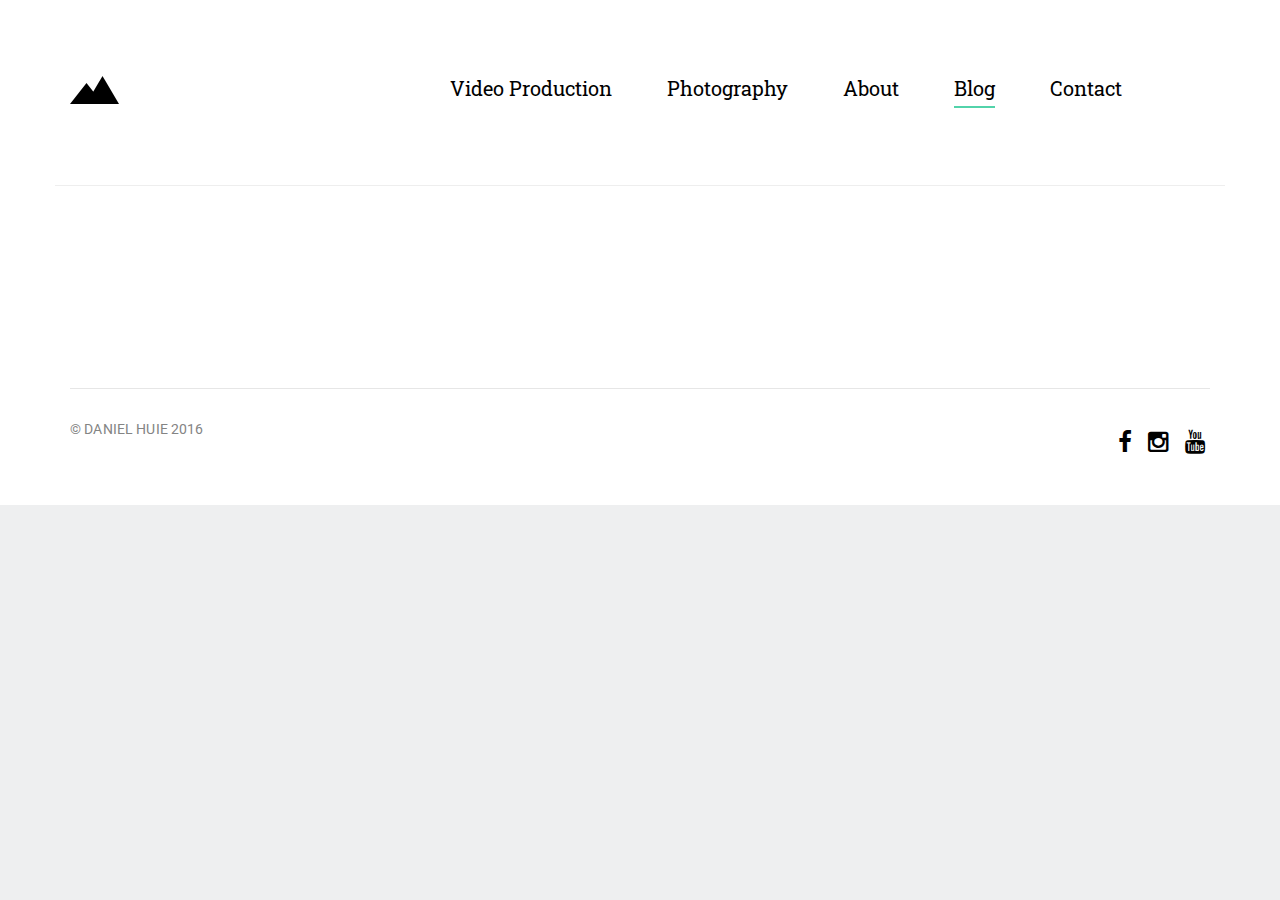
<file: blog.html>
<!DOCTYPE html>
<!--[if lt IE 7]>      <html class="no-js lt-ie9 lt-ie8 lt-ie7"> <![endif]-->
<!--[if IE 7]>         <html class="no-js lt-ie9 lt-ie8"> <![endif]-->
<!--[if IE 8]>         <html class="no-js lt-ie9"> <![endif]-->
<!--[if gt IE 8]><!--> <html class="no-js"> <!--<![endif]-->
	<head>
	<meta charset="utf-8">
	<meta http-equiv="X-UA-Compatible" content="IE=edge">
	<title>Daniel Huie</title>
	<meta name="viewport" content="width=device-width, initial-scale=1">
	<meta name="description" content="Free HTML5 Template by FREEHTML5.CO" />
	<meta name="keywords" content="free html5, free template, free bootstrap, html5, css3, mobile first, responsive" />
	<meta name="author" content="FREEHTML5.CO" />

  	<!-- Facebook and Twitter integration -->
	<meta property="og:title" content=""/>
	<meta property="og:image" content=""/>
	<meta property="og:url" content=""/>
	<meta property="og:site_name" content=""/>
	<meta property="og:description" content=""/>
	<meta name="twitter:title" content="" />
	<meta name="twitter:image" content="" />
	<meta name="twitter:url" content="" />
	<meta name="twitter:card" content="" />

	<!-- Place favicon.ico and apple-touch-icon.png in the root directory -->
	<link rel="shortcut icon" href="favicon.ico">

	<link href='https://fonts.googleapis.com/css?family=Roboto+Slab:400,300,700|Roboto:300,400' rel='stylesheet' type='text/css'>
	
	<!-- Animate.css -->
	<link rel="stylesheet" href="css/animate.css">
	<!-- Icomoon Icon Fonts-->
	<link rel="stylesheet" href="css/icomoon.css">
	<!-- Bootstrap  -->
	<link rel="stylesheet" href="css/bootstrap.css">

	<link rel="stylesheet" href="css/style.css">


	<!-- Modernizr JS -->
	<script src="js/modernizr-2.6.2.min.js"></script>
	<!-- FOR IE9 below -->
	<!--[if lt IE 9]>
	<script src="js/respond.min.js"></script>
	<![endif]-->

	</head>
	<body>
	<div class="box-wrap">
		<header role="banner" id="fh5co-header">
			<div class="container">
				<nav class="navbar navbar-default">
					<div class="row">
						<div class="col-md-3">
							<div class="fh5co-navbar-brand">
								<a class="fh5co-logo" href="index.html"><img src="images/brand-nav.png" alt="Closest Logo"></a>
							</div>
						</div>
						<div class="col-md-9">
							<ul class="nav text-center">
								<li><a href="video-production.html"><span>Video Production</span></a></li>
								<li><a href="photography.html">Photography</a></li>
								<li><a href="about.html">About</a></li>
								<li class="active"><a href="blog.html">Blog</a></li>
								<li><a href="contact.html">Contact</a></li>
							</ul>
						</div>						
					</div>
				</nav>
		  </div>
		</header>
		</header>
		<!-- END: header -->
		<section id="intro">
			<div class="container">
				<div class="row">
					<hr>
					<div class="col-lg-6 col-lg-offset-3 col-md-8 col-md-offset-2 text-center">
						<div class="intro animate-box">
							<h1>Blog</h1>	
							<p>Coming soon!</p>						
						</div>
					</div>
				</div>
			<div>
		</section>	

		<footer id="footer" role="contentinfo">
			<div class="container">
				<div class="row">
					<div class="col-md-12 text-center ">
						<div class="footer-widget border">
							<p class="pull-left"><small>&copy; Daniel Huie 2016</small></p>
							<p class="pull-right">
								<ul class="social">
									<li><a href="#"><i class="icon-facebook"></i></a></li>
									<li><a href="#"><i class="icon-instagram"></i></a></li>
									<li><a href="#"><i class="icon-youtube"></i></a></li>
								</ul>
							</p>	
						</div>
					</div>
				</div>
			</div>
		</footer>
	</div>
	<!-- END: box-wrap -->
	
	<!-- jQuery -->
	<script src="js/jquery.min.js"></script>
	<!-- jQuery Easing -->
	<script src="js/jquery.easing.1.3.js"></script>
	<!-- Bootstrap -->
	<script src="js/bootstrap.min.js"></script>
	<!-- Waypoints -->
	<script src="js/jquery.waypoints.min.js"></script>

	<!-- Main JS (Do not remove) -->
	<script src="js/main.js"></script>

	</body>
</html>
</file>
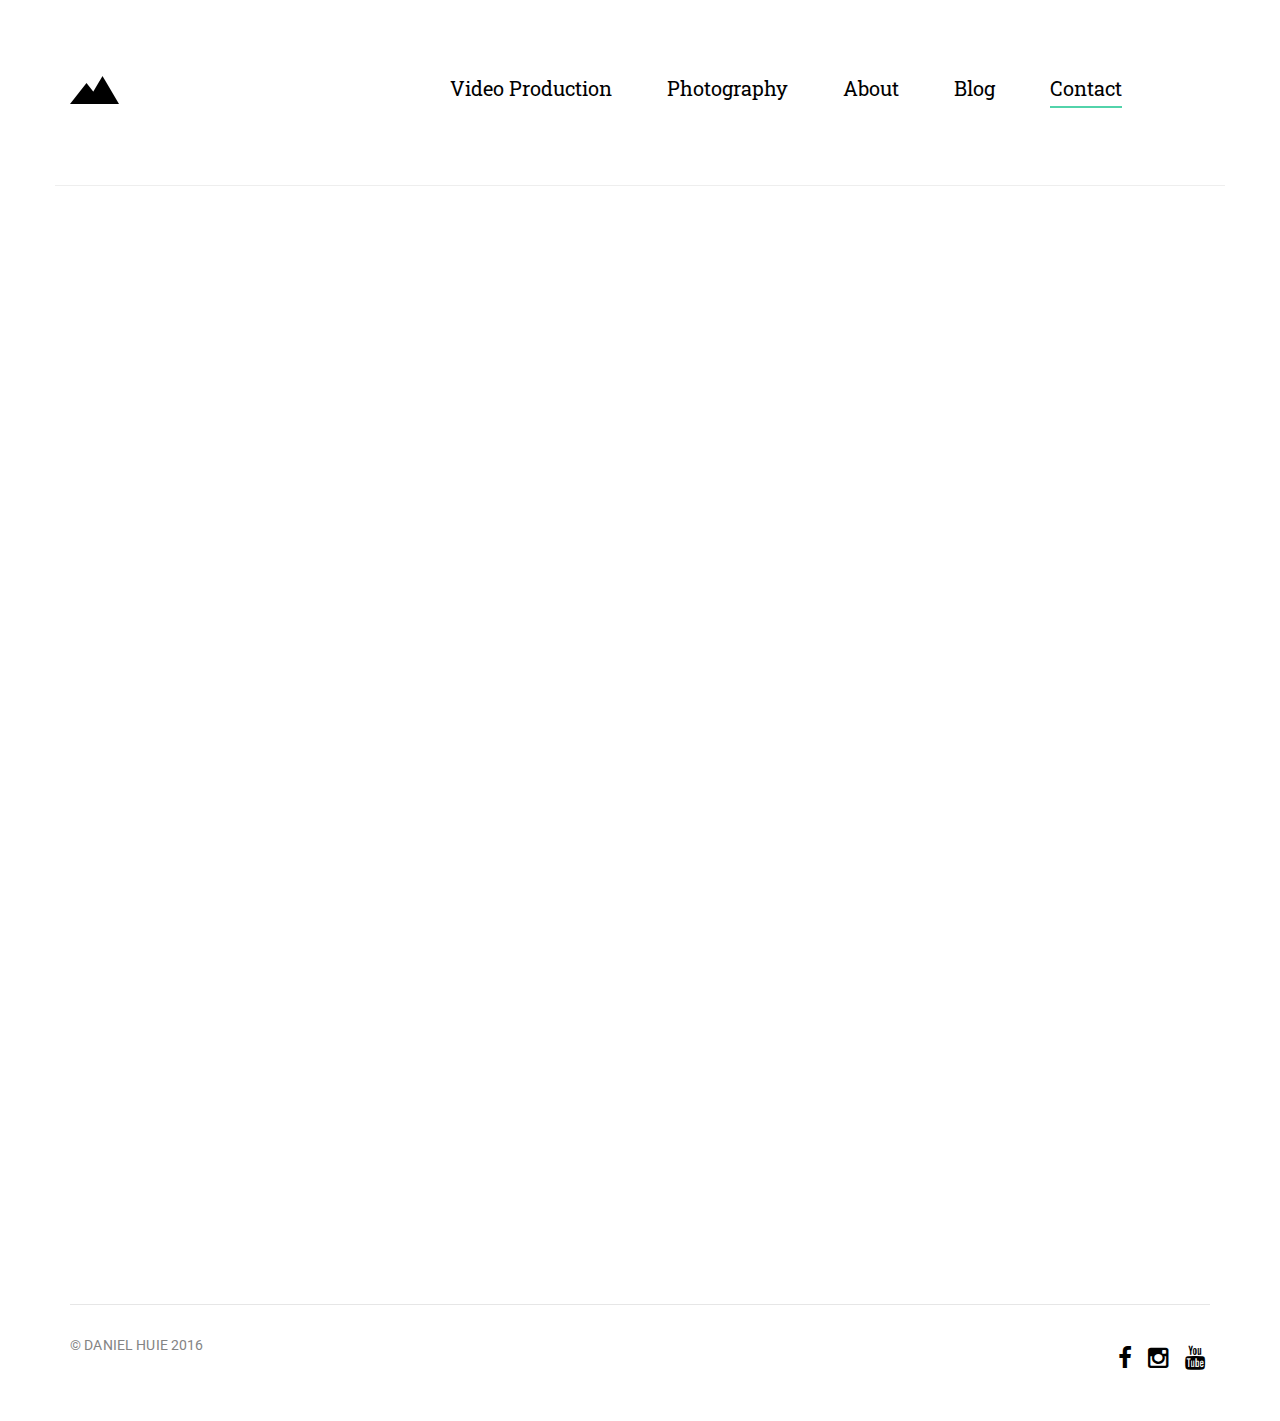
<file: contact.html>
<!DOCTYPE html>
<!--[if lt IE 7]>      <html class="no-js lt-ie9 lt-ie8 lt-ie7"> <![endif]-->
<!--[if IE 7]>         <html class="no-js lt-ie9 lt-ie8"> <![endif]-->
<!--[if IE 8]>         <html class="no-js lt-ie9"> <![endif]-->
<!--[if gt IE 8]><!--> <html class="no-js"> <!--<![endif]-->
	<head>
	<meta charset="utf-8">
	<meta http-equiv="X-UA-Compatible" content="IE=edge">
	<title>Daniel Huie</title>
	<meta name="viewport" content="width=device-width, initial-scale=1">
	<meta name="description" content="Free HTML5 Template by FREEHTML5.CO" />
	<meta name="keywords" content="free html5, free template, free bootstrap, html5, css3, mobile first, responsive" />
	<meta name="author" content="FREEHTML5.CO" />

  	<!-- Facebook and Twitter integration -->
	<meta property="og:title" content=""/>
	<meta property="og:image" content=""/>
	<meta property="og:url" content=""/>
	<meta property="og:site_name" content=""/>
	<meta property="og:description" content=""/>
	<meta name="twitter:title" content="" />
	<meta name="twitter:image" content="" />
	<meta name="twitter:url" content="" />
	<meta name="twitter:card" content="" />

	<!-- Place favicon.ico and apple-touch-icon.png in the root directory -->
	<link rel="shortcut icon" href="favicon.ico">

	<link href='https://fonts.googleapis.com/css?family=Roboto+Slab:400,300,700|Roboto:300,400' rel='stylesheet' type='text/css'>
	
	<!-- Animate.css -->
	<link rel="stylesheet" href="css/animate.css">
	<!-- Icomoon Icon Fonts-->
	<link rel="stylesheet" href="css/icomoon.css">
	<!-- Bootstrap  -->
	<link rel="stylesheet" href="css/bootstrap.css">

	<link rel="stylesheet" href="css/style.css">


	<!-- Modernizr JS -->
	<script src="js/modernizr-2.6.2.min.js"></script>
	<!-- FOR IE9 below -->
	<!--[if lt IE 9]>
	<script src="js/respond.min.js"></script>
	<![endif]-->

	</head>
	<body>
	<div class="box-wrap">
		<header role="banner" id="fh5co-header">
			<div class="container">
				<nav class="navbar navbar-default">
					<div class="row">
						<div class="col-md-3">
							<div class="fh5co-navbar-brand">
								<a class="fh5co-logo" href="index.html"><img src="images/brand-nav.png" alt="Closest Logo"></a>
							</div>
						</div>
						<div class="col-md-9">
							<ul class="nav text-center">
								<li><a href="video-production.html"><span>Video Production</span></a></li>
								<li><a href="photography.html">Photography</a></li>
								<li><a href="about.html">About</a></li>
								<li><a href="blog.html">Blog</a></li>
								<li class="active"><a href="contact.html">Contact</a></li>
							</ul>
						</div>						
					</div>
				</nav>
		  </div>
		</header>
		<!-- END: header -->
		<section id="intro">
			<div class="container">
				<div class="row">
					<hr>
					<div class="col-lg-6 col-lg-offset-3 col-md-8 col-md-offset-2 text-center">						
						<div class="intro animate-box">
							<h1>Contact Me</h1>
							<h2>Leave a message below and I will get back to you as soon as possible. Thank you!
							</h2>
						</div>
					</div>
				</div>
			<div>
		</section>

		<main id="main">
			<div class="container">
				<div class="col-md-8 col-md-offset-2 animate-box">
					<form action="#">
						<div class="form-group row">
							<div class="col-md-6 field">
								<label for="firstname">First Name</label>
								<input type="text" name="FName" id="firstname" class="form-control">
							</div>
							<div class="col-md-6 field">
								<label for="lastname">Last Name</label>
								<input type="text" name="FName" id="lastname" class="form-control">
							</div>
						</div>
						<div class="form-group row">
							<div class="col-md-6 field">
								<label for="email">Email</label>
								<input type="text" name="FName" id="email" class="form-control">
							</div>
							<div class="col-md-6 field">
								<label for="phone">Phone</label>
								<input type="text" name="FName" id="phone" class="form-control">
							</div>
						</div>
						<div class="form-group row">
							<div class="col-md-12 field">
								<label for="message">Message</label>
								<textarea name="message" id="message" cols="30" rows="10" class="form-control"></textarea>
							</div>
						</div>
						<div class="form-group row">
							<div class="col-md-12 field">
								<input type="submit" id="submit" class="btn btn-primary" value="Send Message">
							</div>
						</div>
					</form>
				</div>
				<!-- <div class="col-md-4"></div> -->
			</div>
		</main>

		<footer id="footer" role="contentinfo">
			<div class="container">
				<div class="row">
					<div class="col-md-12 text-center ">
						<div class="footer-widget border">
							<p class="pull-left"><small>&copy; Daniel Huie 2016</small></p>
							<p class="pull-right">
								<ul class="social">
									<li><a href="#"><i class="icon-facebook"></i></a></li>
									<li><a href="#"><i class="icon-instagram"></i></a></li>
									<li><a href="#"><i class="icon-youtube"></i></a></li>
								</ul>
							</p>	
						</div>
					</div>
				</div>
			</div>
		</footer>
	</div>
	<!-- END: box-wrap -->
	
	<!-- jQuery -->
	<script src="js/jquery.min.js"></script>
	<!-- jQuery Easing -->
	<script src="js/jquery.easing.1.3.js"></script>
	<!-- Bootstrap -->
	<script src="js/bootstrap.min.js"></script>
	<!-- Waypoints -->
	<script src="js/jquery.waypoints.min.js"></script>

	<!-- Main JS (Do not remove) -->
	<script src="js/main.js"></script>

	</body>
</html>
</file>
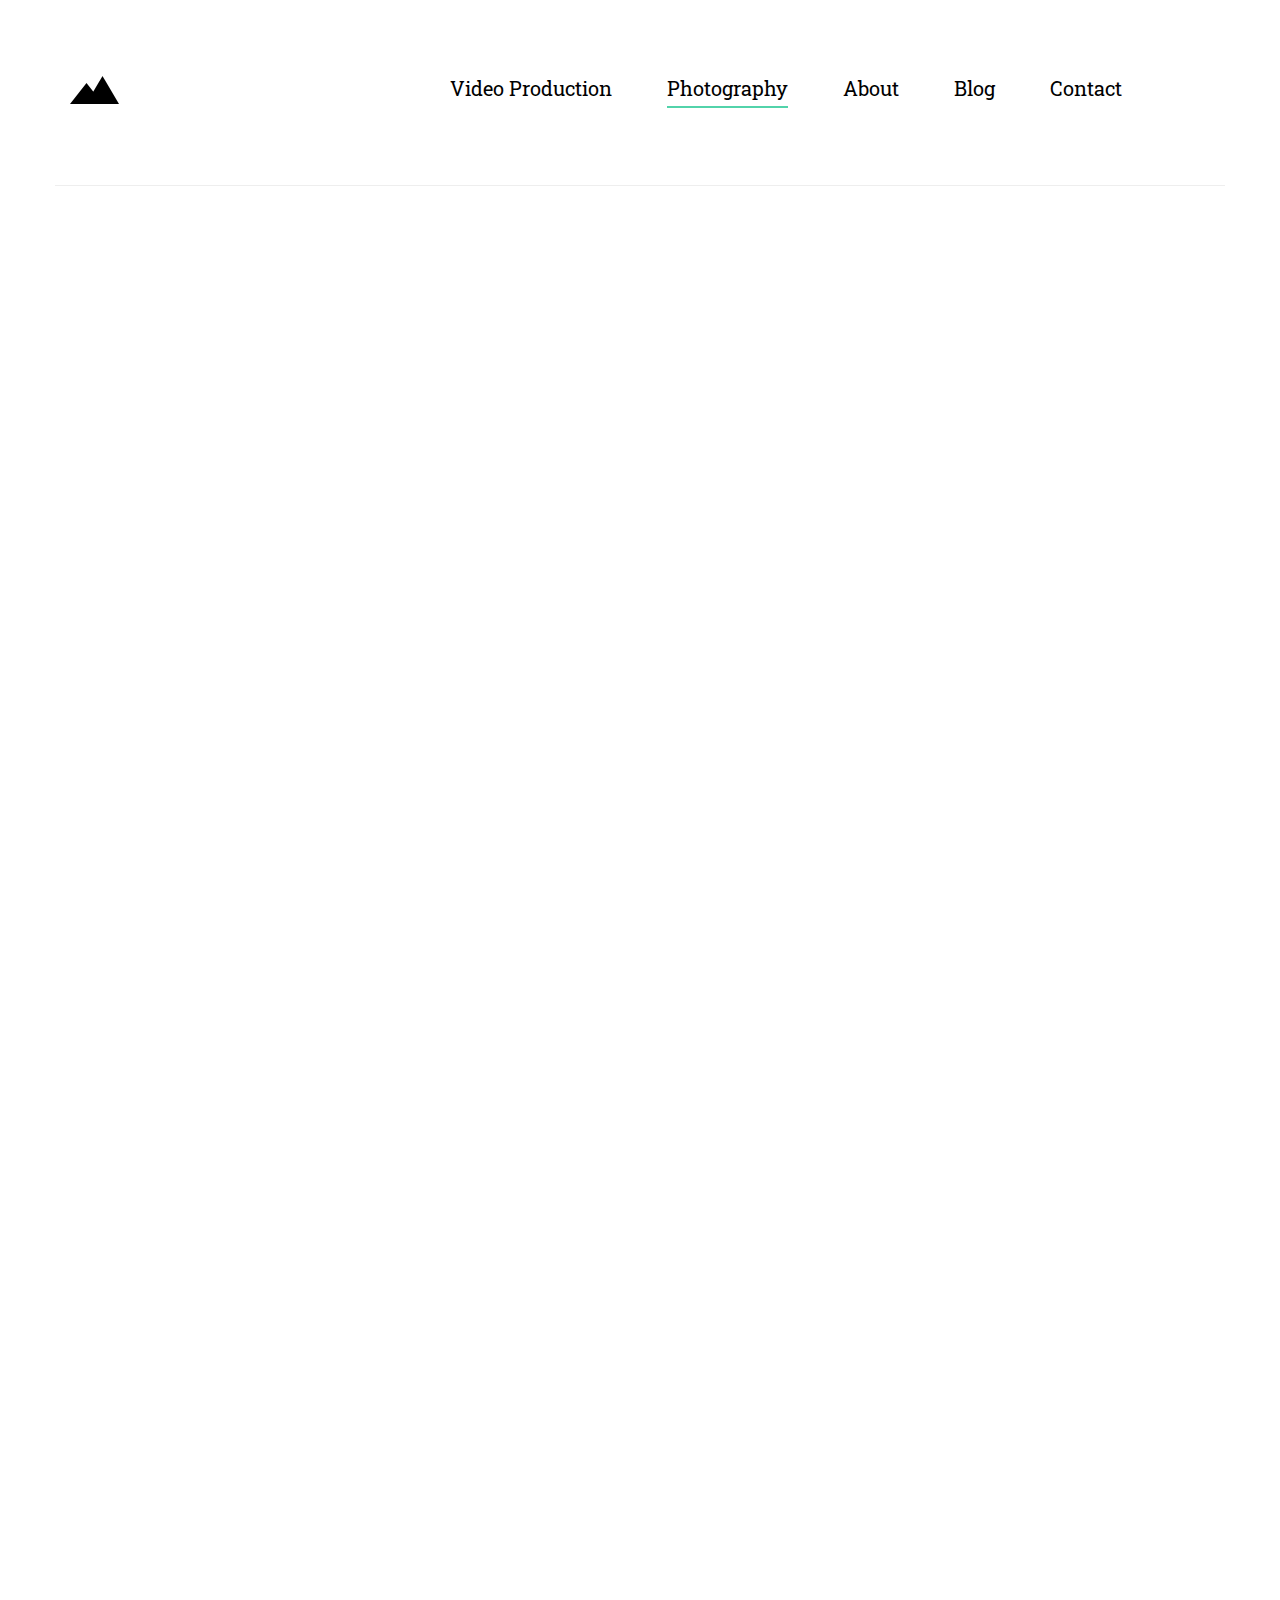
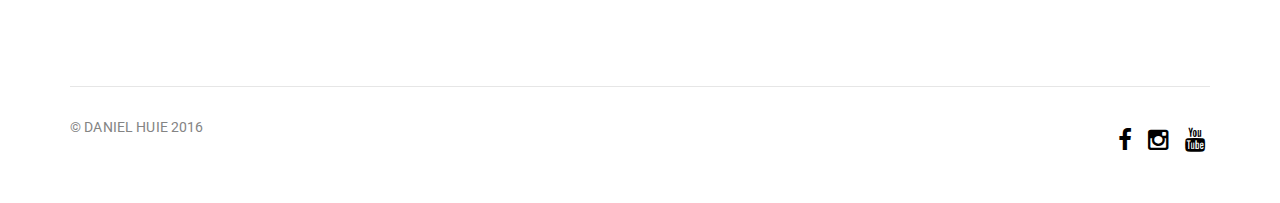
<file: photography.html>
<!DOCTYPE html>
<!--[if lt IE 7]>      <html class="no-js lt-ie9 lt-ie8 lt-ie7"> <![endif]-->
<!--[if IE 7]>         <html class="no-js lt-ie9 lt-ie8"> <![endif]-->
<!--[if IE 8]>         <html class="no-js lt-ie9"> <![endif]-->
<!--[if gt IE 8]><!--> <html class="no-js"> <!--<![endif]-->
	<head>
	<meta charset="utf-8">
	<meta http-equiv="X-UA-Compatible" content="IE=edge">
	<title>Daniel Huie</title>
	<meta name="viewport" content="width=device-width, initial-scale=1">
	<meta name="description" content="Free HTML5 Template by FREEHTML5.CO" />
	<meta name="keywords" content="free html5, free template, free bootstrap, html5, css3, mobile first, responsive" />
	<meta name="author" content="FREEHTML5.CO" />

  	<!-- Facebook and Twitter integration -->
	<meta property="og:title" content=""/>
	<meta property="og:image" content=""/>
	<meta property="og:url" content=""/>
	<meta property="og:site_name" content=""/>
	<meta property="og:description" content=""/>
	<meta name="twitter:title" content="" />
	<meta name="twitter:image" content="" />
	<meta name="twitter:url" content="" />
	<meta name="twitter:card" content="" />

	<!-- Place favicon.ico and apple-touch-icon.png in the root directory -->
	<link rel="shortcut icon" href="favicon.ico">

	<link href='https://fonts.googleapis.com/css?family=Roboto+Slab:400,300,700|Roboto:300,400' rel='stylesheet' type='text/css'>
	
	<!-- Animate.css -->
	<link rel="stylesheet" href="css/animate.css">
	<!-- Icomoon Icon Fonts-->
	<link rel="stylesheet" href="css/icomoon.css">
	<!-- Bootstrap  -->
	<link rel="stylesheet" href="css/bootstrap.css">

	<link rel="stylesheet" href="css/style.css">


	<!-- Modernizr JS -->
	<script src="js/modernizr-2.6.2.min.js"></script>
	<!-- FOR IE9 below -->
	<!--[if lt IE 9]>
	<script src="js/respond.min.js"></script>
	<![endif]-->

	</head>
	<body>
	<div class="box-wrap">
		<header role="banner" id="fh5co-header">
			<div class="container">
				<nav class="navbar navbar-default">
					<div class="row">
						<div class="col-md-3">
							<div class="fh5co-navbar-brand">
								<a class="fh5co-logo" href="index.html"><img src="images/brand-nav.png" alt="Closest Logo"></a>
							</div>
						</div>
						<div class="col-md-9">
							<ul class="nav text-center">
								<li><a href="video-production.html"><span>Video Production</span></a></li>
								<li class="active"><a href="photography.html">Photography</a></li>
								<li><a href="about.html">About</a></li>
								<li><a href="blog.html">Blog</a></li>
								<li><a href="contact.html">Contact</a></li>
							</ul>
						</div>						
					</div>
				</nav>
		  </div>
		</header>
		<!-- END: header -->
		<section id="intro">
			<div class="container">
				<div class="row">
					<hr>
					<div class="col-lg-6 col-lg-offset-3 col-md-8 col-md-offset-2 text-center">
						<div class="intro animate-box">
							<h1>Photography works</h1>
						</div>
					</div>
				</div>
			<div>
		</section>

		<section id="work">
			<div class="container">
				<div class="row">
					<div class="col-md-6">
						<div class="fh5co-grid animate-box" style="background-image: url(images/work-1.jpg);">
							<a class="image-popup text-center" href="#">
								<div class="work-title">
									<h3>American Southwest</h3>
									<span>Not just the wild, wild, west</span>
								</div>
							</a>
						</div>
					</div>
					<div class="col-md-6">
						<div class="fh5co-grid animate-box" style="background-image: url(images/work-2.jpg);">
							<a class="image-popup text-center" href="#">
								<div class="work-title">
									<h3>Don’t Just Stand There</h3>
									<span>Illustration, Print</span>
								</div>
							</a>
						</div>
					</div>					
					<div class="col-md-8">
						<div class="fh5co-grid animate-box" style="background-image: url(images/work-5.jpg);">
							<a class="image-popup text-center" href="#">
								<div class="work-title">
									<h3>Don’t Just Stand There</h3>
									<span>Illustration, Print</span>
								</div>
							</a>
						</div>
					</div>
					<div class="col-md-4">
						<div class="fh5co-grid animate-box" style="background-image: url(images/work-4.jpg);">
							<a class="image-popup text-center" href="#">
								<div class="work-title">
									<h3>Don’t Just Stand There</h3>
									<span>Illustration, Print</span>
								</div>
							</a>
						</div>
					</div>

					<div class="col-md-12">
						<div class="fh5co-grid animate-box" style="background-image: url(images/work-3.jpg);">
							<a class="image-popup text-center" href="#">
								<div class="work-title">
									<h3>Ampersand</h3>
									<span>Illustration, Print</span>
								</div>
							</a>
						</div>
					</div>

				</div>
			<div>
		</section>


		<footer id="footer" role="contentinfo">
			<div class="container">
				<div class="row">
					<div class="col-md-12 text-center ">
						<div class="footer-widget border">
							<p class="pull-left"><small>&copy; Daniel Huie 2016</small></p>
							<p class="pull-right">
								<ul class="social">
									<li><a href="#"><i class="icon-facebook"></i></a></li>
									<li><a href="#"><i class="icon-instagram"></i></a></li>
									<li><a href="#"><i class="icon-youtube"></i></a></li>
								</ul>
							</p>	
						</div>
					</div>
				</div>
			</div>
		</footer>
	</div>
	<!-- END: box-wrap -->
	
	<!-- jQuery -->
	<script src="js/jquery.min.js"></script>
	<!-- jQuery Easing -->
	<script src="js/jquery.easing.1.3.js"></script>
	<!-- Bootstrap -->
	<script src="js/bootstrap.min.js"></script>
	<!-- Waypoints -->
	<script src="js/jquery.waypoints.min.js"></script>

	<!-- Main JS (Do not remove) -->
	<script src="js/main.js"></script>

	</body>
</html>
</file>
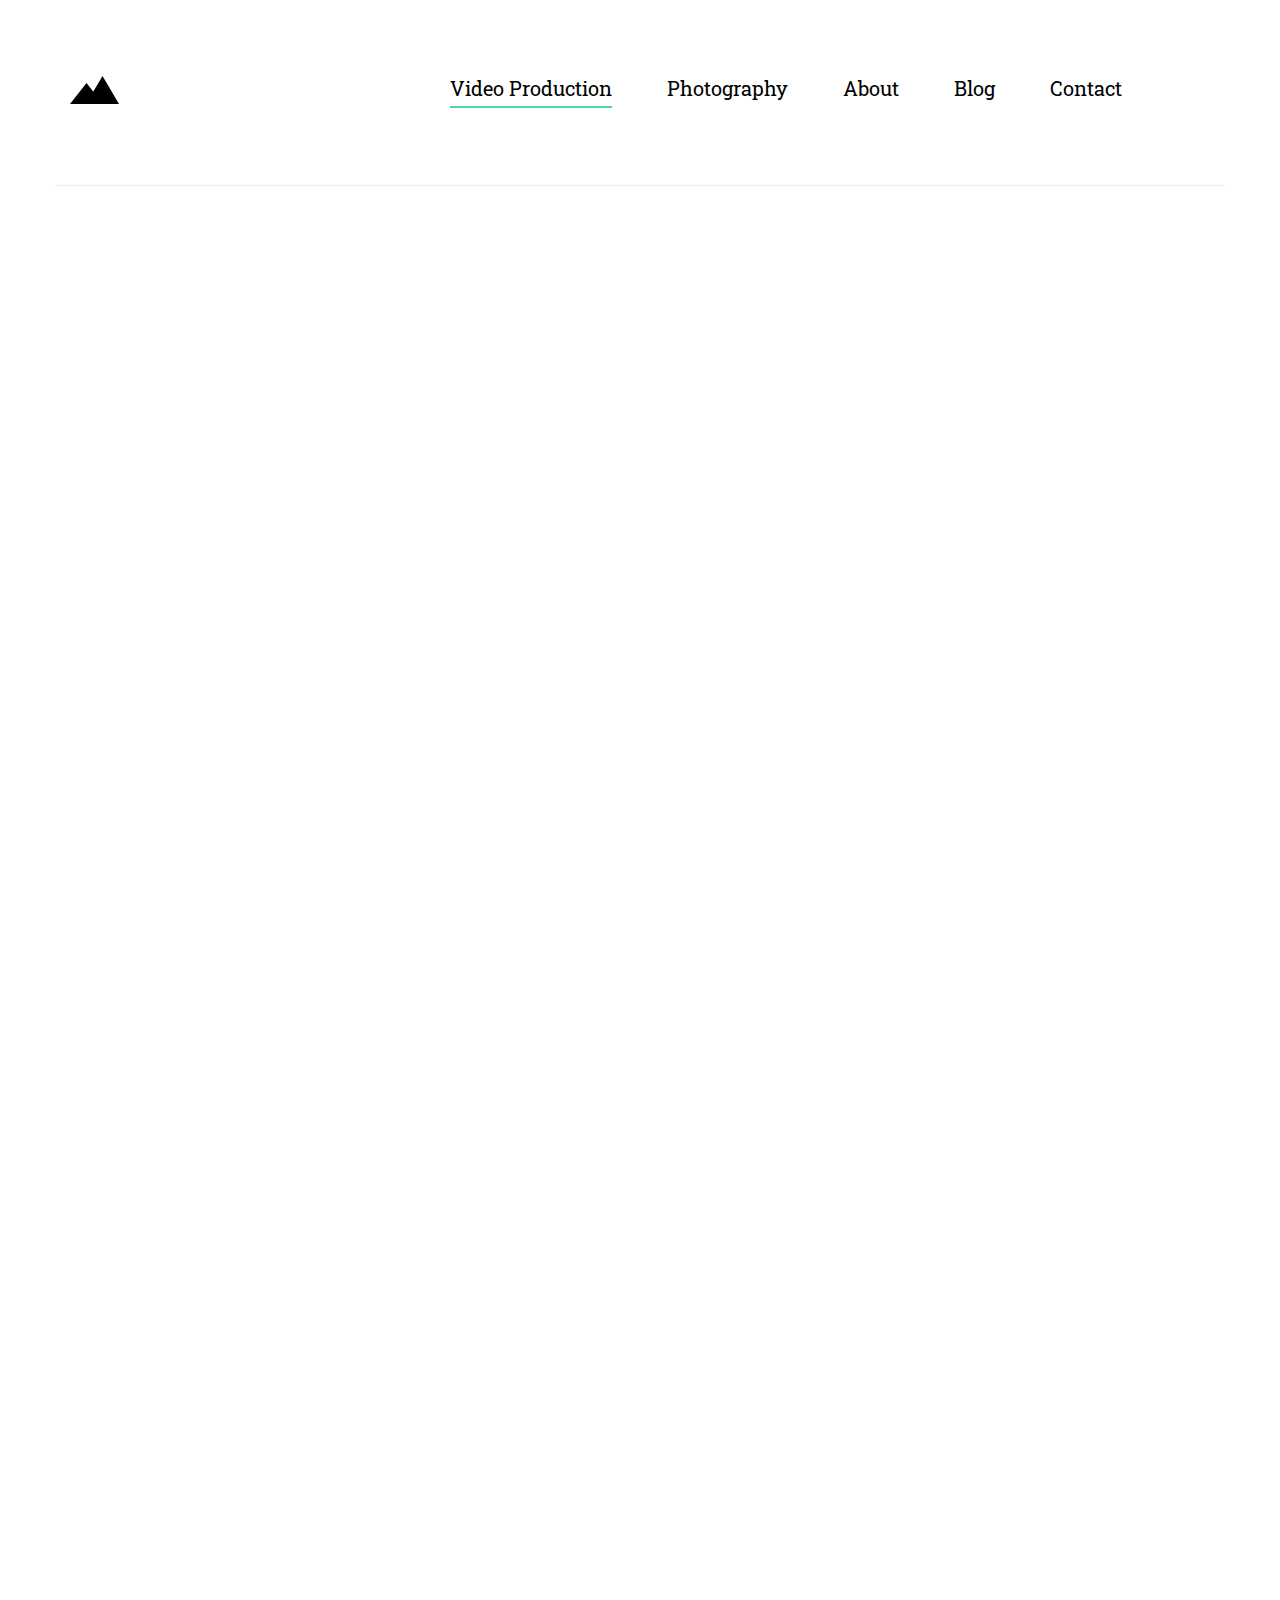
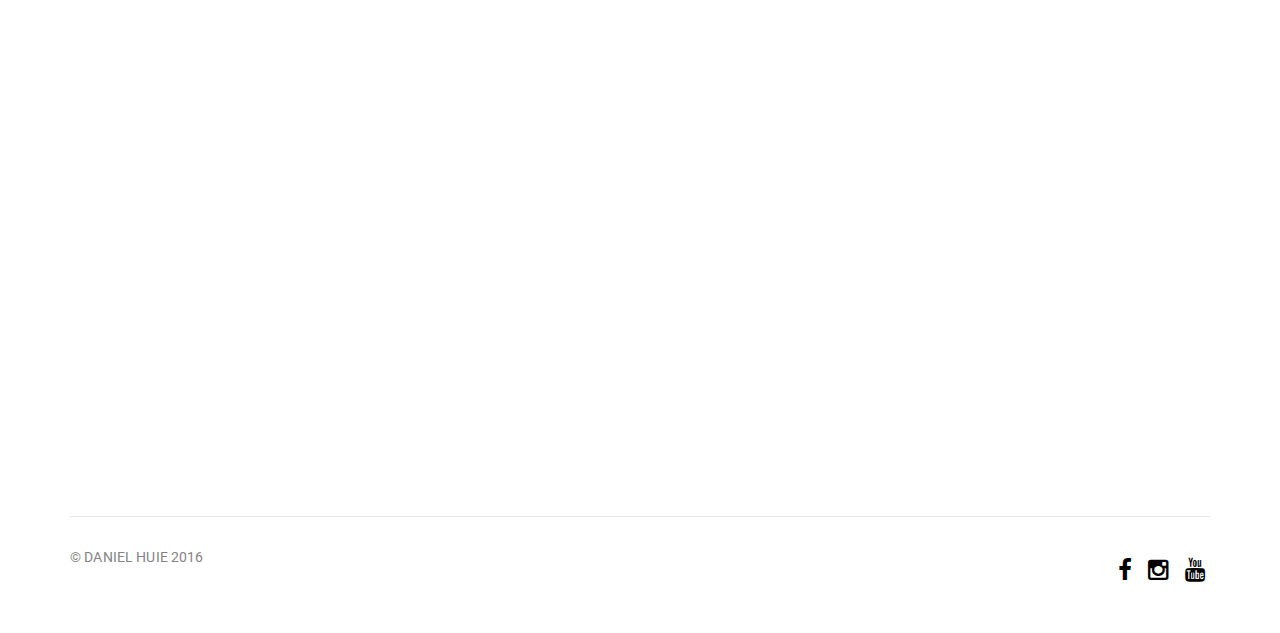
<file: video-production.html>
<!DOCTYPE html>
<!--[if lt IE 7]>      <html class="no-js lt-ie9 lt-ie8 lt-ie7"> <![endif]-->
<!--[if IE 7]>         <html class="no-js lt-ie9 lt-ie8"> <![endif]-->
<!--[if IE 8]>         <html class="no-js lt-ie9"> <![endif]-->
<!--[if gt IE 8]><!--> <html class="no-js"> <!--<![endif]-->
	<head>
	<meta charset="utf-8">
	<meta http-equiv="X-UA-Compatible" content="IE=edge">
	<title>Daniel Huie</title>
	<meta name="viewport" content="width=device-width, initial-scale=1">
	<meta name="description" content="Free HTML5 Template by FREEHTML5.CO" />
	<meta name="keywords" content="free html5, free template, free bootstrap, html5, css3, mobile first, responsive" />
	<meta name="author" content="FREEHTML5.CO" />

  	<!-- Facebook and Twitter integration -->
	<meta property="og:title" content=""/>
	<meta property="og:image" content=""/>
	<meta property="og:url" content=""/>
	<meta property="og:site_name" content=""/>
	<meta property="og:description" content=""/>
	<meta name="twitter:title" content="" />
	<meta name="twitter:image" content="" />
	<meta name="twitter:url" content="" />
	<meta name="twitter:card" content="" />

	<!-- Place favicon.ico and apple-touch-icon.png in the root directory -->
	<link rel="shortcut icon" href="favicon.ico">

	<link href='https://fonts.googleapis.com/css?family=Roboto+Slab:400,300,700|Roboto:300,400' rel='stylesheet' type='text/css'>
	
	<!-- Animate.css -->
	<link rel="stylesheet" href="css/animate.css">
	<!-- Icomoon Icon Fonts-->
	<link rel="stylesheet" href="css/icomoon.css">
	<!-- Bootstrap  -->
	<link rel="stylesheet" href="css/bootstrap.css">

	<link rel="stylesheet" href="css/style.css">


	<!-- Modernizr JS -->
	<script src="js/modernizr-2.6.2.min.js"></script>
	<!-- FOR IE9 below -->
	<!--[if lt IE 9]>
	<script src="js/respond.min.js"></script>
	<![endif]-->

	</head>
	<body>
	<div class="box-wrap">
		<header role="banner" id="fh5co-header">
			<div class="container">
				<nav class="navbar navbar-default">
					<div class="row">
						<div class="col-md-3">
							<div class="fh5co-navbar-brand">
								<a class="fh5co-logo" href="index.html"><img src="images/brand-nav.png" alt="Closest Logo"></a>
							</div>
						</div>
						<div class="col-md-9">
							<ul class="nav text-center">
								<li class="active"><a href="video-production.html"><span>Video Production</span></a></li>
								<li><a href="photography.html">Photography</a></li>
								<li><a href="about.html">About</a></li>
								<li><a href="blog.html">Blog</a></li>
								<li><a href="contact.html">Contact</a></li>
							</ul>
						</div>						
					</div>
				</nav>
		  </div>
		</header>
		<!-- END: header -->
		<section id="intro">
			<div class="container">
				<div class="row">
					<hr>
					<div class="col-lg-6 col-lg-offset-3 col-md-8 col-md-offset-2 text-center">
						<div class="intro animate-box">
							<h1>Video Production works</h1>
						</div>
					</div>
				</div>
			<div>
		</section>

		<section id="work">
			<div class="container">
				<div class="row">					
					<div class="col-md-12">
						<div class="fh5co-grid animate-box" style="background-image: url(images/work-3.jpg);">
							<a class="image-popup text-center" href="#">
								<div class="work-title">
									<h3>Talented Huskies: Yo-Yo</h3>
									<span>Talent, Video, Promotional</span>
								</div>
							</a>
						</div>
					</div>

					<div class="col-md-12">
						<div class="fh5co-grid animate-box" style="background-image: url(images/work-3.jpg);">
							<a class="image-popup text-center" href="#">
								<div class="work-title">
									<h3>Ampersand</h3>
									<span>Illustration, Print</span>
								</div>
							</a>
						</div>
					</div>

					<div class="col-md-12">
						<div class="fh5co-grid animate-box" style="background-image: url(images/work-3.jpg);">
							<a class="image-popup text-center" href="#">
								<div class="work-title">
									<h3>Ampersand</h3>
									<span>Illustration, Print</span>
								</div>
							</a>
						</div>
					</div>

					<div class="col-md-12">
						<div class="fh5co-grid animate-box" style="background-image: url(images/work-3.jpg);">
							<a class="image-popup text-center" href="#">
								<div class="work-title">
									<h3>Ampersand</h3>
									<span>Illustration, Print</span>
								</div>
							</a>
						</div>
					</div>

				</div>
			<div>
		</section>


		<footer id="footer" role="contentinfo">
			<div class="container">
				<div class="row">
					<div class="col-md-12 text-center ">
						<div class="footer-widget border">
							<p class="pull-left"><small>&copy; Daniel Huie 2016</small></p>
							<p class="pull-right">
								<ul class="social">
									<li><a href="#"><i class="icon-facebook"></i></a></li>
									<li><a href="#"><i class="icon-instagram"></i></a></li>
									<li><a href="#"><i class="icon-youtube"></i></a></li>
								</ul>
							</p>	
						</div>
					</div>
				</div>
			</div>
		</footer>
	</div>
	<!-- END: box-wrap -->
	
	<!-- jQuery -->
	<script src="js/jquery.min.js"></script>
	<!-- jQuery Easing -->
	<script src="js/jquery.easing.1.3.js"></script>
	<!-- Bootstrap -->
	<script src="js/bootstrap.min.js"></script>
	<!-- Waypoints -->
	<script src="js/jquery.waypoints.min.js"></script>

	<!-- Main JS (Do not remove) -->
	<script src="js/main.js"></script>

	</body>
</html>
</file>
<file: css/icomoon.css>
@font-face {
	font-family: 'icomoon';
	src:url('../fonts/icomoon/icomoon.eot?qtatmt');
	src:url('../fonts/icomoon/icomoon.eot?qtatmt#iefix') format('embedded-opentype'),
		url('../fonts/icomoon/icomoon.ttf?qtatmt') format('truetype'),
		url('../fonts/icomoon/icomoon.woff?qtatmt') format('woff'),
		url('../fonts/icomoon/icomoon.svg?qtatmt#icomoon') format('svg');
	font-weight: normal;
	font-style: normal;
}

[class^="icon-"], [class*=" icon-"] {
	font-family: 'icomoon';
	speak: none;
	font-style: normal;
	font-weight: normal;
	font-variant: normal;
	text-transform: none;
	line-height: 1;

	/* Better Font Rendering =========== */
	-webkit-font-smoothing: antialiased;
	-moz-osx-font-smoothing: grayscale;
}

.icon-glass:before {
	content: "\f000";
}
.icon-music:before {
	content: "\f001";
}
.icon-search2:before {
	content: "\f002";
}
.icon-envelope-o:before {
	content: "\f003";
}
.icon-heart:before {
	content: "\f004";
}
.icon-star:before {
	content: "\f005";
}
.icon-star-o:before {
	content: "\f006";
}
.icon-user:before {
	content: "\f007";
}
.icon-film:before {
	content: "\f008";
}
.icon-th-large:before {
	content: "\f009";
}
.icon-th:before {
	content: "\f00a";
}
.icon-th-list:before {
	content: "\f00b";
}
.icon-check:before {
	content: "\f00c";
}
.icon-close:before {
	content: "\f00d";
}
.icon-remove:before {
	content: "\f00d";
}
.icon-times:before {
	content: "\f00d";
}
.icon-search-plus:before {
	content: "\f00e";
}
.icon-search-minus:before {
	content: "\f010";
}
.icon-power-off:before {
	content: "\f011";
}
.icon-signal:before {
	content: "\f012";
}
.icon-cog:before {
	content: "\f013";
}
.icon-gear:before {
	content: "\f013";
}
.icon-trash-o:before {
	content: "\f014";
}
.icon-home:before {
	content: "\f015";
}
.icon-file-o:before {
	content: "\f016";
}
.icon-clock-o:before {
	content: "\f017";
}
.icon-road:before {
	content: "\f018";
}
.icon-download:before {
	content: "\f019";
}
.icon-arrow-circle-o-down:before {
	content: "\f01a";
}
.icon-arrow-circle-o-up:before {
	content: "\f01b";
}
.icon-inbox:before {
	content: "\f01c";
}
.icon-play-circle-o:before {
	content: "\f01d";
}
.icon-repeat2:before {
	content: "\f01e";
}
.icon-rotate-right:before {
	content: "\f01e";
}
.icon-refresh:before {
	content: "\f021";
}
.icon-list-alt:before {
	content: "\f022";
}
.icon-lock:before {
	content: "\f023";
}
.icon-flag:before {
	content: "\f024";
}
.icon-headphones:before {
	content: "\f025";
}
.icon-volume-off:before {
	content: "\f026";
}
.icon-volume-down:before {
	content: "\f027";
}
.icon-volume-up:before {
	content: "\f028";
}
.icon-qrcode:before {
	content: "\f029";
}
.icon-barcode:before {
	content: "\f02a";
}
.icon-tag:before {
	content: "\f02b";
}
.icon-tags:before {
	content: "\f02c";
}
.icon-book:before {
	content: "\f02d";
}
.icon-bookmark:before {
	content: "\f02e";
}
.icon-print:before {
	content: "\f02f";
}
.icon-camera:before {
	content: "\f030";
}
.icon-font:before {
	content: "\f031";
}
.icon-bold:before {
	content: "\f032";
}
.icon-italic:before {
	content: "\f033";
}
.icon-text-height:before {
	content: "\f034";
}
.icon-text-width:before {
	content: "\f035";
}
.icon-align-left:before {
	content: "\f036";
}
.icon-align-center2:before {
	content: "\f037";
}
.icon-align-right:before {
	content: "\f038";
}
.icon-align-justify2:before {
	content: "\f039";
}
.icon-list:before {
	content: "\f03a";
}
.icon-dedent:before {
	content: "\f03b";
}
.icon-outdent:before {
	content: "\f03b";
}
.icon-indent:before {
	content: "\f03c";
}
.icon-video-camera:before {
	content: "\f03d";
}
.icon-image:before {
	content: "\f03e";
}
.icon-photo:before {
	content: "\f03e";
}
.icon-picture-o:before {
	content: "\f03e";
}
.icon-pencil:before {
	content: "\f040";
}
.icon-map-marker:before {
	content: "\f041";
}
.icon-adjust:before {
	content: "\f042";
}
.icon-tint:before {
	content: "\f043";
}
.icon-edit:before {
	content: "\f044";
}
.icon-pencil-square-o:before {
	content: "\f044";
}
.icon-share-square-o:before {
	content: "\f045";
}
.icon-check-square-o:before {
	content: "\f046";
}
.icon-arrows:before {
	content: "\f047";
}
.icon-step-backward:before {
	content: "\f048";
}
.icon-fast-backward:before {
	content: "\f049";
}
.icon-backward:before {
	content: "\f04a";
}
.icon-play2:before {
	content: "\f04b";
}
.icon-pause2:before {
	content: "\f04c";
}
.icon-stop2:before {
	content: "\f04d";
}
.icon-forward:before {
	content: "\f04e";
}
.icon-fast-forward2:before {
	content: "\f050";
}
.icon-step-forward:before {
	content: "\f051";
}
.icon-eject:before {
	content: "\f052";
}
.icon-chevron-left:before {
	content: "\f053";
}
.icon-chevron-right:before {
	content: "\f054";
}
.icon-plus-circle:before {
	content: "\f055";
}
.icon-minus-circle:before {
	content: "\f056";
}
.icon-times-circle:before {
	content: "\f057";
}
.icon-check-circle:before {
	content: "\f058";
}
.icon-question-circle:before {
	content: "\f059";
}
.icon-info-circle:before {
	content: "\f05a";
}
.icon-crosshairs:before {
	content: "\f05b";
}
.icon-times-circle-o:before {
	content: "\f05c";
}
.icon-check-circle-o:before {
	content: "\f05d";
}
.icon-ban2:before {
	content: "\f05e";
}
.icon-arrow-left:before {
	content: "\f060";
}
.icon-arrow-right:before {
	content: "\f061";
}
.icon-arrow-up:before {
	content: "\f062";
}
.icon-arrow-down:before {
	content: "\f063";
}
.icon-mail-forward:before {
	content: "\f064";
}
.icon-share:before {
	content: "\f064";
}
.icon-expand2:before {
	content: "\f065";
}
.icon-compress:before {
	content: "\f066";
}
.icon-plus:before {
	content: "\f067";
}
.icon-minus:before {
	content: "\f068";
}
.icon-asterisk:before {
	content: "\f069";
}
.icon-exclamation-circle:before {
	content: "\f06a";
}
.icon-gift:before {
	content: "\f06b";
}
.icon-leaf:before {
	content: "\f06c";
}
.icon-fire:before {
	content: "\f06d";
}
.icon-eye:before {
	content: "\f06e";
}
.icon-eye-slash:before {
	content: "\f070";
}
.icon-exclamation-triangle:before {
	content: "\f071";
}
.icon-warning:before {
	content: "\f071";
}
.icon-plane:before {
	content: "\f072";
}
.icon-calendar:before {
	content: "\f073";
}
.icon-random:before {
	content: "\f074";
}
.icon-comment:before {
	content: "\f075";
}
.icon-magnet:before {
	content: "\f076";
}
.icon-chevron-up:before {
	content: "\f077";
}
.icon-chevron-down:before {
	content: "\f078";
}
.icon-retweet:before {
	content: "\f079";
}
.icon-shopping-cart:before {
	content: "\f07a";
}
.icon-folder:before {
	content: "\f07b";
}
.icon-folder-open:before {
	content: "\f07c";
}
.icon-arrows-v:before {
	content: "\f07d";
}
.icon-arrows-h:before {
	content: "\f07e";
}
.icon-bar-chart:before {
	content: "\f080";
}
.icon-bar-chart-o:before {
	content: "\f080";
}
.icon-twitter-square:before {
	content: "\f081";
}
.icon-facebook-square:before {
	content: "\f082";
}
.icon-camera-retro:before {
	content: "\f083";
}
.icon-key:before {
	content: "\f084";
}
.icon-cogs:before {
	content: "\f085";
}
.icon-gears:before {
	content: "\f085";
}
.icon-comments:before {
	content: "\f086";
}
.icon-thumbs-o-up:before {
	content: "\f087";
}
.icon-thumbs-o-down:before {
	content: "\f088";
}
.icon-star-half:before {
	content: "\f089";
}
.icon-heart-o:before {
	content: "\f08a";
}
.icon-sign-out:before {
	content: "\f08b";
}
.icon-linkedin-square:before {
	content: "\f08c";
}
.icon-thumb-tack:before {
	content: "\f08d";
}
.icon-external-link:before {
	content: "\f08e";
}
.icon-sign-in:before {
	content: "\f090";
}
.icon-trophy:before {
	content: "\f091";
}
.icon-github-square:before {
	content: "\f092";
}
.icon-upload:before {
	content: "\f093";
}
.icon-lemon-o:before {
	content: "\f094";
}
.icon-phone:before {
	content: "\f095";
}
.icon-square-o:before {
	content: "\f096";
}
.icon-bookmark-o:before {
	content: "\f097";
}
.icon-phone-square:before {
	content: "\f098";
}
.icon-twitter:before {
	content: "\f099";
}
.icon-facebook:before {
	content: "\f09a";
}
.icon-facebook-f:before {
	content: "\f09a";
}
.icon-github:before {
	content: "\f09b";
}
.icon-unlock2:before {
	content: "\f09c";
}
.icon-credit-card:before {
	content: "\f09d";
}
.icon-feed:before {
	content: "\f09e";
}
.icon-rss:before {
	content: "\f09e";
}
.icon-hdd-o:before {
	content: "\f0a0";
}
.icon-bullhorn:before {
	content: "\f0a1";
}
.icon-bell-o:before {
	content: "\f0a2";
}
.icon-certificate:before {
	content: "\f0a3";
}
.icon-hand-o-right:before {
	content: "\f0a4";
}
.icon-hand-o-left:before {
	content: "\f0a5";
}
.icon-hand-o-up:before {
	content: "\f0a6";
}
.icon-hand-o-down:before {
	content: "\f0a7";
}
.icon-arrow-circle-left:before {
	content: "\f0a8";
}
.icon-arrow-circle-right:before {
	content: "\f0a9";
}
.icon-arrow-circle-up:before {
	content: "\f0aa";
}
.icon-arrow-circle-down:before {
	content: "\f0ab";
}
.icon-globe:before {
	content: "\f0ac";
}
.icon-wrench:before {
	content: "\f0ad";
}
.icon-tasks:before {
	content: "\f0ae";
}
.icon-filter:before {
	content: "\f0b0";
}
.icon-briefcase:before {
	content: "\f0b1";
}
.icon-arrows-alt:before {
	content: "\f0b2";
}
.icon-group:before {
	content: "\f0c0";
}
.icon-users:before {
	content: "\f0c0";
}
.icon-chain:before {
	content: "\f0c1";
}
.icon-link:before {
	content: "\f0c1";
}
.icon-cloud:before {
	content: "\f0c2";
}
.icon-flask:before {
	content: "\f0c3";
}
.icon-cut:before {
	content: "\f0c4";
}
.icon-scissors:before {
	content: "\f0c4";
}
.icon-copy:before {
	content: "\f0c5";
}
.icon-files-o:before {
	content: "\f0c5";
}
.icon-paperclip:before {
	content: "\f0c6";
}
.icon-floppy-o:before {
	content: "\f0c7";
}
.icon-save:before {
	content: "\f0c7";
}
.icon-square:before {
	content: "\f0c8";
}
.icon-bars:before {
	content: "\f0c9";
}
.icon-navicon:before {
	content: "\f0c9";
}
.icon-reorder:before {
	content: "\f0c9";
}
.icon-list-ul:before {
	content: "\f0ca";
}
.icon-list-ol:before {
	content: "\f0cb";
}
.icon-strikethrough:before {
	content: "\f0cc";
}
.icon-underline:before {
	content: "\f0cd";
}
.icon-table:before {
	content: "\f0ce";
}
.icon-magic:before {
	content: "\f0d0";
}
.icon-truck:before {
	content: "\f0d1";
}
.icon-pinterest:before {
	content: "\f0d2";
}
.icon-pinterest-square:before {
	content: "\f0d3";
}
.icon-google-plus-square:before {
	content: "\f0d4";
}
.icon-google-plus:before {
	content: "\f0d5";
}
.icon-money:before {
	content: "\f0d6";
}
.icon-caret-down:before {
	content: "\f0d7";
}
.icon-caret-up:before {
	content: "\f0d8";
}
.icon-caret-left:before {
	content: "\f0d9";
}
.icon-caret-right:before {
	content: "\f0da";
}
.icon-columns2:before {
	content: "\f0db";
}
.icon-sort:before {
	content: "\f0dc";
}
.icon-unsorted:before {
	content: "\f0dc";
}
.icon-sort-desc:before {
	content: "\f0dd";
}
.icon-sort-down:before {
	content: "\f0dd";
}
.icon-sort-asc:before {
	content: "\f0de";
}
.icon-sort-up:before {
	content: "\f0de";
}
.icon-envelope:before {
	content: "\f0e0";
}
.icon-linkedin:before {
	content: "\f0e1";
}
.icon-rotate-left:before {
	content: "\f0e2";
}
.icon-undo:before {
	content: "\f0e2";
}
.icon-gavel:before {
	content: "\f0e3";
}
.icon-legal:before {
	content: "\f0e3";
}
.icon-dashboard:before {
	content: "\f0e4";
}
.icon-tachometer:before {
	content: "\f0e4";
}
.icon-comment-o:before {
	content: "\f0e5";
}
.icon-comments-o:before {
	content: "\f0e6";
}
.icon-bolt:before {
	content: "\f0e7";
}
.icon-flash:before {
	content: "\f0e7";
}
.icon-sitemap:before {
	content: "\f0e8";
}
.icon-umbrella2:before {
	content: "\f0e9";
}
.icon-clipboard:before {
	content: "\f0ea";
}
.icon-paste:before {
	content: "\f0ea";
}
.icon-lightbulb-o:before {
	content: "\f0eb";
}
.icon-exchange:before {
	content: "\f0ec";
}
.icon-cloud-download2:before {
	content: "\f0ed";
}
.icon-cloud-upload2:before {
	content: "\f0ee";
}
.icon-user-md:before {
	content: "\f0f0";
}
.icon-stethoscope:before {
	content: "\f0f1";
}
.icon-suitcase:before {
	content: "\f0f2";
}
.icon-bell:before {
	content: "\f0f3";
}
.icon-coffee:before {
	content: "\f0f4";
}
.icon-cutlery:before {
	content: "\f0f5";
}
.icon-file-text-o:before {
	content: "\f0f6";
}
.icon-building-o:before {
	content: "\f0f7";
}
.icon-hospital-o:before {
	content: "\f0f8";
}
.icon-ambulance:before {
	content: "\f0f9";
}
.icon-medkit:before {
	content: "\f0fa";
}
.icon-fighter-jet:before {
	content: "\f0fb";
}
.icon-beer:before {
	content: "\f0fc";
}
.icon-h-square:before {
	content: "\f0fd";
}
.icon-plus-square:before {
	content: "\f0fe";
}
.icon-angle-double-left:before {
	content: "\f100";
}
.icon-angle-double-right:before {
	content: "\f101";
}
.icon-angle-double-up:before {
	content: "\f102";
}
.icon-angle-double-down:before {
	content: "\f103";
}
.icon-angle-left:before {
	content: "\f104";
}
.icon-angle-right:before {
	content: "\f105";
}
.icon-angle-up:before {
	content: "\f106";
}
.icon-angle-down:before {
	content: "\f107";
}
.icon-desktop:before {
	content: "\f108";
}
.icon-laptop:before {
	content: "\f109";
}
.icon-tablet:before {
	content: "\f10a";
}
.icon-mobile:before {
	content: "\f10b";
}
.icon-mobile-phone:before {
	content: "\f10b";
}
.icon-circle-o:before {
	content: "\f10c";
}
.icon-quote-left:before {
	content: "\f10d";
}
.icon-quote-right:before {
	content: "\f10e";
}
.icon-spinner:before {
	content: "\f110";
}
.icon-circle:before {
	content: "\f111";
}
.icon-mail-reply:before {
	content: "\f112";
}
.icon-reply:before {
	content: "\f112";
}
.icon-github-alt:before {
	content: "\f113";
}
.icon-folder-o:before {
	content: "\f114";
}
.icon-folder-open-o:before {
	content: "\f115";
}
.icon-smile-o:before {
	content: "\f118";
}
.icon-frown-o:before {
	content: "\f119";
}
.icon-meh-o:before {
	content: "\f11a";
}
.icon-gamepad:before {
	content: "\f11b";
}
.icon-keyboard-o:before {
	content: "\f11c";
}
.icon-flag-o:before {
	content: "\f11d";
}
.icon-flag-checkered:before {
	content: "\f11e";
}
.icon-terminal:before {
	content: "\f120";
}
.icon-code:before {
	content: "\f121";
}
.icon-mail-reply-all:before {
	content: "\f122";
}
.icon-reply-all:before {
	content: "\f122";
}
.icon-star-half-empty:before {
	content: "\f123";
}
.icon-star-half-full:before {
	content: "\f123";
}
.icon-star-half-o:before {
	content: "\f123";
}
.icon-location-arrow:before {
	content: "\f124";
}
.icon-crop:before {
	content: "\f125";
}
.icon-code-fork:before {
	content: "\f126";
}
.icon-chain-broken:before {
	content: "\f127";
}
.icon-unlink:before {
	content: "\f127";
}
.icon-question:before {
	content: "\f128";
}
.icon-info:before {
	content: "\f129";
}
.icon-exclamation:before {
	content: "\f12a";
}
.icon-superscript:before {
	content: "\f12b";
}
.icon-subscript:before {
	content: "\f12c";
}
.icon-eraser:before {
	content: "\f12d";
}
.icon-puzzle-piece:before {
	content: "\f12e";
}
.icon-microphone2:before {
	content: "\f130";
}
.icon-microphone-slash:before {
	content: "\f131";
}
.icon-shield:before {
	content: "\f132";
}
.icon-calendar-o:before {
	content: "\f133";
}
.icon-fire-extinguisher:before {
	content: "\f134";
}
.icon-rocket:before {
	content: "\f135";
}
.icon-maxcdn:before {
	content: "\f136";
}
.icon-chevron-circle-left:before {
	content: "\f137";
}
.icon-chevron-circle-right:before {
	content: "\f138";
}
.icon-chevron-circle-up:before {
	content: "\f139";
}
.icon-chevron-circle-down:before {
	content: "\f13a";
}
.icon-html5:before {
	content: "\f13b";
}
.icon-css3:before {
	content: "\f13c";
}
.icon-anchor2:before {
	content: "\f13d";
}
.icon-unlock-alt:before {
	content: "\f13e";
}
.icon-bullseye:before {
	content: "\f140";
}
.icon-ellipsis-h:before {
	content: "\f141";
}
.icon-ellipsis-v:before {
	content: "\f142";
}
.icon-rss-square:before {
	content: "\f143";
}
.icon-play-circle:before {
	content: "\f144";
}
.icon-ticket:before {
	content: "\f145";
}
.icon-minus-square:before {
	content: "\f146";
}
.icon-minus-square-o:before {
	content: "\f147";
}
.icon-level-up:before {
	content: "\f148";
}
.icon-level-down:before {
	content: "\f149";
}
.icon-check-square:before {
	content: "\f14a";
}
.icon-pencil-square:before {
	content: "\f14b";
}
.icon-external-link-square:before {
	content: "\f14c";
}
.icon-share-square:before {
	content: "\f14d";
}
.icon-compass:before {
	content: "\f14e";
}
.icon-caret-square-o-down:before {
	content: "\f150";
}
.icon-toggle-down:before {
	content: "\f150";
}
.icon-caret-square-o-up:before {
	content: "\f151";
}
.icon-toggle-up:before {
	content: "\f151";
}
.icon-caret-square-o-right:before {
	content: "\f152";
}
.icon-toggle-right:before {
	content: "\f152";
}
.icon-eur:before {
	content: "\f153";
}
.icon-euro:before {
	content: "\f153";
}
.icon-gbp:before {
	content: "\f154";
}
.icon-dollar:before {
	content: "\f155";
}
.icon-usd:before {
	content: "\f155";
}
.icon-inr:before {
	content: "\f156";
}
.icon-rupee:before {
	content: "\f156";
}
.icon-cny:before {
	content: "\f157";
}
.icon-jpy:before {
	content: "\f157";
}
.icon-rmb:before {
	content: "\f157";
}
.icon-yen:before {
	content: "\f157";
}
.icon-rouble:before {
	content: "\f158";
}
.icon-rub:before {
	content: "\f158";
}
.icon-ruble:before {
	content: "\f158";
}
.icon-krw:before {
	content: "\f159";
}
.icon-won:before {
	content: "\f159";
}
.icon-bitcoin:before {
	content: "\f15a";
}
.icon-btc:before {
	content: "\f15a";
}
.icon-file2:before {
	content: "\f15b";
}
.icon-file-text:before {
	content: "\f15c";
}
.icon-sort-alpha-asc:before {
	content: "\f15d";
}
.icon-sort-alpha-desc:before {
	content: "\f15e";
}
.icon-sort-amount-asc:before {
	content: "\f160";
}
.icon-sort-amount-desc:before {
	content: "\f161";
}
.icon-sort-numeric-asc:before {
	content: "\f162";
}
.icon-sort-numeric-desc:before {
	content: "\f163";
}
.icon-thumbs-up:before {
	content: "\f164";
}
.icon-thumbs-down:before {
	content: "\f165";
}
.icon-youtube-square:before {
	content: "\f166";
}
.icon-youtube:before {
	content: "\f167";
}
.icon-xing:before {
	content: "\f168";
}
.icon-xing-square:before {
	content: "\f169";
}
.icon-youtube-play:before {
	content: "\f16a";
}
.icon-dropbox:before {
	content: "\f16b";
}
.icon-stack-overflow:before {
	content: "\f16c";
}
.icon-instagram:before {
	content: "\f16d";
}
.icon-flickr:before {
	content: "\f16e";
}
.icon-adn:before {
	content: "\f170";
}
.icon-bitbucket:before {
	content: "\f171";
}
.icon-bitbucket-square:before {
	content: "\f172";
}
.icon-tumblr:before {
	content: "\f173";
}
.icon-tumblr-square:before {
	content: "\f174";
}
.icon-long-arrow-down:before {
	content: "\f175";
}
.icon-long-arrow-up:before {
	content: "\f176";
}
.icon-long-arrow-left:before {
	content: "\f177";
}
.icon-long-arrow-right:before {
	content: "\f178";
}
.icon-apple:before {
	content: "\f179";
}
.icon-windows:before {
	content: "\f17a";
}
.icon-android:before {
	content: "\f17b";
}
.icon-linux:before {
	content: "\f17c";
}
.icon-dribbble:before {
	content: "\f17d";
}
.icon-skype:before {
	content: "\f17e";
}
.icon-foursquare:before {
	content: "\f180";
}
.icon-trello:before {
	content: "\f181";
}
.icon-female:before {
	content: "\f182";
}
.icon-male:before {
	content: "\f183";
}
.icon-gittip:before {
	content: "\f184";
}
.icon-gratipay:before {
	content: "\f184";
}
.icon-sun-o:before {
	content: "\f185";
}
.icon-moon-o:before {
	content: "\f186";
}
.icon-archive:before {
	content: "\f187";
}
.icon-bug:before {
	content: "\f188";
}
.icon-vk:before {
	content: "\f189";
}
.icon-weibo:before {
	content: "\f18a";
}
.icon-renren:before {
	content: "\f18b";
}
.icon-pagelines:before {
	content: "\f18c";
}
.icon-stack-exchange:before {
	content: "\f18d";
}
.icon-arrow-circle-o-right:before {
	content: "\f18e";
}
.icon-arrow-circle-o-left:before {
	content: "\f190";
}
.icon-caret-square-o-left:before {
	content: "\f191";
}
.icon-toggle-left:before {
	content: "\f191";
}
.icon-dot-circle-o:before {
	content: "\f192";
}
.icon-wheelchair:before {
	content: "\f193";
}
.icon-vimeo-square:before {
	content: "\f194";
}
.icon-try:before {
	content: "\f195";
}
.icon-turkish-lira:before {
	content: "\f195";
}
.icon-plus-square-o:before {
	content: "\f196";
}
.icon-space-shuttle:before {
	content: "\f197";
}
.icon-slack:before {
	content: "\f198";
}
.icon-envelope-square:before {
	content: "\f199";
}
.icon-wordpress:before {
	content: "\f19a";
}
.icon-openid:before {
	content: "\f19b";
}
.icon-bank:before {
	content: "\f19c";
}
.icon-institution:before {
	content: "\f19c";
}
.icon-university:before {
	content: "\f19c";
}
.icon-graduation-cap:before {
	content: "\f19d";
}
.icon-mortar-board:before {
	content: "\f19d";
}
.icon-yahoo:before {
	content: "\f19e";
}
.icon-google:before {
	content: "\f1a0";
}
.icon-reddit:before {
	content: "\f1a1";
}
.icon-reddit-square:before {
	content: "\f1a2";
}
.icon-stumbleupon-circle:before {
	content: "\f1a3";
}
.icon-stumbleupon:before {
	content: "\f1a4";
}
.icon-delicious:before {
	content: "\f1a5";
}
.icon-digg:before {
	content: "\f1a6";
}
.icon-pied-piper:before {
	content: "\f1a7";
}
.icon-pied-piper-alt:before {
	content: "\f1a8";
}
.icon-drupal:before {
	content: "\f1a9";
}
.icon-joomla:before {
	content: "\f1aa";
}
.icon-language:before {
	content: "\f1ab";
}
.icon-fax:before {
	content: "\f1ac";
}
.icon-building:before {
	content: "\f1ad";
}
.icon-child:before {
	content: "\f1ae";
}
.icon-paw:before {
	content: "\f1b0";
}
.icon-spoon:before {
	content: "\f1b1";
}
.icon-cube:before {
	content: "\f1b2";
}
.icon-cubes:before {
	content: "\f1b3";
}
.icon-behance:before {
	content: "\f1b4";
}
.icon-behance-square:before {
	content: "\f1b5";
}
.icon-steam:before {
	content: "\f1b6";
}
.icon-steam-square:before {
	content: "\f1b7";
}
.icon-recycle:before {
	content: "\f1b8";
}
.icon-automobile:before {
	content: "\f1b9";
}
.icon-car:before {
	content: "\f1b9";
}
.icon-cab:before {
	content: "\f1ba";
}
.icon-taxi:before {
	content: "\f1ba";
}
.icon-tree:before {
	content: "\f1bb";
}
.icon-spotify:before {
	content: "\f1bc";
}
.icon-deviantart:before {
	content: "\f1bd";
}
.icon-soundcloud:before {
	content: "\f1be";
}
.icon-database:before {
	content: "\f1c0";
}
.icon-file-pdf-o:before {
	content: "\f1c1";
}
.icon-file-word-o:before {
	content: "\f1c2";
}
.icon-file-excel-o:before {
	content: "\f1c3";
}
.icon-file-powerpoint-o:before {
	content: "\f1c4";
}
.icon-file-image-o:before {
	content: "\f1c5";
}
.icon-file-photo-o:before {
	content: "\f1c5";
}
.icon-file-picture-o:before {
	content: "\f1c5";
}
.icon-file-archive-o:before {
	content: "\f1c6";
}
.icon-file-zip-o:before {
	content: "\f1c6";
}
.icon-file-audio-o:before {
	content: "\f1c7";
}
.icon-file-sound-o:before {
	content: "\f1c7";
}
.icon-file-movie-o:before {
	content: "\f1c8";
}
.icon-file-video-o:before {
	content: "\f1c8";
}
.icon-file-code-o:before {
	content: "\f1c9";
}
.icon-vine:before {
	content: "\f1ca";
}
.icon-codepen:before {
	content: "\f1cb";
}
.icon-jsfiddle:before {
	content: "\f1cc";
}
.icon-life-bouy:before {
	content: "\f1cd";
}
.icon-life-buoy:before {
	content: "\f1cd";
}
.icon-life-ring:before {
	content: "\f1cd";
}
.icon-life-saver:before {
	content: "\f1cd";
}
.icon-support:before {
	content: "\f1cd";
}
.icon-circle-o-notch:before {
	content: "\f1ce";
}
.icon-ra:before {
	content: "\f1d0";
}
.icon-rebel:before {
	content: "\f1d0";
}
.icon-empire:before {
	content: "\f1d1";
}
.icon-ge:before {
	content: "\f1d1";
}
.icon-git-square:before {
	content: "\f1d2";
}
.icon-git:before {
	content: "\f1d3";
}
.icon-hacker-news:before {
	content: "\f1d4";
}
.icon-y-combinator-square:before {
	content: "\f1d4";
}
.icon-yc-square:before {
	content: "\f1d4";
}
.icon-tencent-weibo:before {
	content: "\f1d5";
}
.icon-qq:before {
	content: "\f1d6";
}
.icon-wechat:before {
	content: "\f1d7";
}
.icon-weixin:before {
	content: "\f1d7";
}
.icon-paper-plane:before {
	content: "\f1d8";
}
.icon-send:before {
	content: "\f1d8";
}
.icon-paper-plane-o:before {
	content: "\f1d9";
}
.icon-send-o:before {
	content: "\f1d9";
}
.icon-history:before {
	content: "\f1da";
}
.icon-circle-thin:before {
	content: "\f1db";
}
.icon-header:before {
	content: "\f1dc";
}
.icon-paragraph2:before {
	content: "\f1dd";
}
.icon-sliders:before {
	content: "\f1de";
}
.icon-share-alt:before {
	content: "\f1e0";
}
.icon-share-alt-square:before {
	content: "\f1e1";
}
.icon-bomb:before {
	content: "\f1e2";
}
.icon-futbol-o:before {
	content: "\f1e3";
}
.icon-soccer-ball-o:before {
	content: "\f1e3";
}
.icon-tty:before {
	content: "\f1e4";
}
.icon-binoculars:before {
	content: "\f1e5";
}
.icon-plug:before {
	content: "\f1e6";
}
.icon-slideshare:before {
	content: "\f1e7";
}
.icon-twitch:before {
	content: "\f1e8";
}
.icon-yelp:before {
	content: "\f1e9";
}
.icon-newspaper-o:before {
	content: "\f1ea";
}
.icon-wifi:before {
	content: "\f1eb";
}
.icon-calculator:before {
	content: "\f1ec";
}
.icon-paypal:before {
	content: "\f1ed";
}
.icon-google-wallet:before {
	content: "\f1ee";
}
.icon-cc-visa:before {
	content: "\f1f0";
}
.icon-cc-mastercard:before {
	content: "\f1f1";
}
.icon-cc-discover:before {
	content: "\f1f2";
}
.icon-cc-amex:before {
	content: "\f1f3";
}
.icon-cc-paypal:before {
	content: "\f1f4";
}
.icon-cc-stripe:before {
	content: "\f1f5";
}
.icon-bell-slash:before {
	content: "\f1f6";
}
.icon-bell-slash-o:before {
	content: "\f1f7";
}
.icon-trash:before {
	content: "\f1f8";
}
.icon-copyright:before {
	content: "\f1f9";
}
.icon-at:before {
	content: "\f1fa";
}
.icon-eyedropper:before {
	content: "\f1fb";
}
.icon-paint-brush:before {
	content: "\f1fc";
}
.icon-birthday-cake:before {
	content: "\f1fd";
}
.icon-area-chart:before {
	content: "\f1fe";
}
.icon-pie-chart:before {
	content: "\f200";
}
.icon-line-chart:before {
	content: "\f201";
}
.icon-lastfm:before {
	content: "\f202";
}
.icon-lastfm-square:before {
	content: "\f203";
}
.icon-toggle-off:before {
	content: "\f204";
}
.icon-toggle-on:before {
	content: "\f205";
}
.icon-bicycle:before {
	content: "\f206";
}
.icon-bus:before {
	content: "\f207";
}
.icon-ioxhost:before {
	content: "\f208";
}
.icon-angellist:before {
	content: "\f209";
}
.icon-cc:before {
	content: "\f20a";
}
.icon-ils:before {
	content: "\f20b";
}
.icon-shekel:before {
	content: "\f20b";
}
.icon-sheqel:before {
	content: "\f20b";
}
.icon-meanpath:before {
	content: "\f20c";
}
.icon-buysellads:before {
	content: "\f20d";
}
.icon-connectdevelop:before {
	content: "\f20e";
}
.icon-dashcube:before {
	content: "\f210";
}
.icon-forumbee:before {
	content: "\f211";
}
.icon-leanpub:before {
	content: "\f212";
}
.icon-sellsy:before {
	content: "\f213";
}
.icon-shirtsinbulk:before {
	content: "\f214";
}
.icon-simplybuilt:before {
	content: "\f215";
}
.icon-skyatlas:before {
	content: "\f216";
}
.icon-cart-plus:before {
	content: "\f217";
}
.icon-cart-arrow-down:before {
	content: "\f218";
}
.icon-diamond:before {
	content: "\f219";
}
.icon-ship:before {
	content: "\f21a";
}
.icon-user-secret:before {
	content: "\f21b";
}
.icon-motorcycle:before {
	content: "\f21c";
}
.icon-street-view:before {
	content: "\f21d";
}
.icon-heartbeat:before {
	content: "\f21e";
}
.icon-venus:before {
	content: "\f221";
}
.icon-mars:before {
	content: "\f222";
}
.icon-mercury:before {
	content: "\f223";
}
.icon-intersex:before {
	content: "\f224";
}
.icon-transgender:before {
	content: "\f224";
}
.icon-transgender-alt:before {
	content: "\f225";
}
.icon-venus-double:before {
	content: "\f226";
}
.icon-mars-double:before {
	content: "\f227";
}
.icon-venus-mars:before {
	content: "\f228";
}
.icon-mars-stroke:before {
	content: "\f229";
}
.icon-mars-stroke-v:before {
	content: "\f22a";
}
.icon-mars-stroke-h:before {
	content: "\f22b";
}
.icon-neuter:before {
	content: "\f22c";
}
.icon-genderless:before {
	content: "\f22d";
}
.icon-facebook-official:before {
	content: "\f230";
}
.icon-pinterest-p:before {
	content: "\f231";
}
.icon-whatsapp:before {
	content: "\f232";
}
.icon-server2:before {
	content: "\f233";
}
.icon-user-plus:before {
	content: "\f234";
}
.icon-user-times:before {
	content: "\f235";
}
.icon-bed:before {
	content: "\f236";
}
.icon-hotel:before {
	content: "\f236";
}
.icon-viacoin:before {
	content: "\f237";
}
.icon-train:before {
	content: "\f238";
}
.icon-subway:before {
	content: "\f239";
}
.icon-medium:before {
	content: "\f23a";
}
.icon-y-combinator:before {
	content: "\f23b";
}
.icon-yc:before {
	content: "\f23b";
}
.icon-optin-monster:before {
	content: "\f23c";
}
.icon-opencart:before {
	content: "\f23d";
}
.icon-expeditedssl:before {
	content: "\f23e";
}
.icon-battery-4:before {
	content: "\f240";
}
.icon-battery-full:before {
	content: "\f240";
}
.icon-battery-3:before {
	content: "\f241";
}
.icon-battery-three-quarters:before {
	content: "\f241";
}
.icon-battery-2:before {
	content: "\f242";
}
.icon-battery-half:before {
	content: "\f242";
}
.icon-battery-1:before {
	content: "\f243";
}
.icon-battery-quarter:before {
	content: "\f243";
}
.icon-battery-0:before {
	content: "\f244";
}
.icon-battery-empty:before {
	content: "\f244";
}
.icon-mouse-pointer:before {
	content: "\f245";
}
.icon-i-cursor:before {
	content: "\f246";
}
.icon-object-group:before {
	content: "\f247";
}
.icon-object-ungroup:before {
	content: "\f248";
}
.icon-sticky-note:before {
	content: "\f249";
}
.icon-sticky-note-o:before {
	content: "\f24a";
}
.icon-cc-jcb:before {
	content: "\f24b";
}
.icon-cc-diners-club:before {
	content: "\f24c";
}
.icon-clone:before {
	content: "\f24d";
}
.icon-balance-scale:before {
	content: "\f24e";
}
.icon-hourglass-o:before {
	content: "\f250";
}
.icon-hourglass-1:before {
	content: "\f251";
}
.icon-hourglass-start:before {
	content: "\f251";
}
.icon-hourglass-2:before {
	content: "\f252";
}
.icon-hourglass-half:before {
	content: "\f252";
}
.icon-hourglass-3:before {
	content: "\f253";
}
.icon-hourglass-end:before {
	content: "\f253";
}
.icon-hourglass:before {
	content: "\f254";
}
.icon-hand-grab-o:before {
	content: "\f255";
}
.icon-hand-rock-o:before {
	content: "\f255";
}
.icon-hand-paper-o:before {
	content: "\f256";
}
.icon-hand-stop-o:before {
	content: "\f256";
}
.icon-hand-scissors-o:before {
	content: "\f257";
}
.icon-hand-lizard-o:before {
	content: "\f258";
}
.icon-hand-spock-o:before {
	content: "\f259";
}
.icon-hand-pointer-o:before {
	content: "\f25a";
}
.icon-hand-peace-o:before {
	content: "\f25b";
}
.icon-trademark:before {
	content: "\f25c";
}
.icon-registered:before {
	content: "\f25d";
}
.icon-creative-commons:before {
	content: "\f25e";
}
.icon-gg:before {
	content: "\f260";
}
.icon-gg-circle:before {
	content: "\f261";
}
.icon-tripadvisor:before {
	content: "\f262";
}
.icon-odnoklassniki:before {
	content: "\f263";
}
.icon-odnoklassniki-square:before {
	content: "\f264";
}
.icon-get-pocket:before {
	content: "\f265";
}
.icon-wikipedia-w:before {
	content: "\f266";
}
.icon-safari:before {
	content: "\f267";
}
.icon-chrome:before {
	content: "\f268";
}
.icon-firefox:before {
	content: "\f269";
}
.icon-opera:before {
	content: "\f26a";
}
.icon-internet-explorer:before {
	content: "\f26b";
}
.icon-television:before {
	content: "\f26c";
}
.icon-tv:before {
	content: "\f26c";
}
.icon-contao:before {
	content: "\f26d";
}
.icon-500px:before {
	content: "\f26e";
}
.icon-amazon:before {
	content: "\f270";
}
.icon-calendar-plus-o:before {
	content: "\f271";
}
.icon-calendar-minus-o:before {
	content: "\f272";
}
.icon-calendar-times-o:before {
	content: "\f273";
}
.icon-calendar-check-o:before {
	content: "\f274";
}
.icon-industry:before {
	content: "\f275";
}
.icon-map-pin:before {
	content: "\f276";
}
.icon-map-signs:before {
	content: "\f277";
}
.icon-map-o:before {
	content: "\f278";
}
.icon-map:before {
	content: "\f279";
}
.icon-commenting:before {
	content: "\f27a";
}
.icon-commenting-o:before {
	content: "\f27b";
}
.icon-houzz:before {
	content: "\f27c";
}
.icon-vimeo:before {
	content: "\f27d";
}
.icon-black-tie:before {
	content: "\f27e";
}
.icon-fonticons:before {
	content: "\f280";
}
.icon-eye2:before {
	content: "\e000";
}
.icon-paper-clip:before {
	content: "\e001";
}
.icon-mail2:before {
	content: "\e002";
}
.icon-toggle:before {
	content: "\e003";
}
.icon-layout:before {
	content: "\e004";
}
.icon-link2:before {
	content: "\e005";
}
.icon-bell2:before {
	content: "\e006";
}
.icon-lock2:before {
	content: "\e007";
}
.icon-unlock:before {
	content: "\e008";
}
.icon-ribbon:before {
	content: "\e009";
}
.icon-image2:before {
	content: "\e010";
}
.icon-signal2:before {
	content: "\e011";
}
.icon-target:before {
	content: "\e012";
}
.icon-clipboard2:before {
	content: "\e013";
}
.icon-clock2:before {
	content: "\e014";
}
.icon-watch:before {
	content: "\e015";
}
.icon-air-play:before {
	content: "\e016";
}
.icon-camera2:before {
	content: "\e017";
}
.icon-video2:before {
	content: "\e018";
}
.icon-disc:before {
	content: "\e019";
}
.icon-printer:before {
	content: "\e020";
}
.icon-monitor:before {
	content: "\e021";
}
.icon-server:before {
	content: "\e022";
}
.icon-cog2:before {
	content: "\e023";
}
.icon-heart2:before {
	content: "\e024";
}
.icon-paragraph:before {
	content: "\e025";
}
.icon-align-justify:before {
	content: "\e026";
}
.icon-align-left2:before {
	content: "\e027";
}
.icon-align-center:before {
	content: "\e028";
}
.icon-align-right2:before {
	content: "\e029";
}
.icon-book2:before {
	content: "\e030";
}
.icon-layers2:before {
	content: "\e031";
}
.icon-stack:before {
	content: "\e032";
}
.icon-stack-2:before {
	content: "\e033";
}
.icon-paper:before {
	content: "\e034";
}
.icon-paper-stack:before {
	content: "\e035";
}
.icon-search:before {
	content: "\e036";
}
.icon-zoom-in:before {
	content: "\e037";
}
.icon-zoom-out:before {
	content: "\e038";
}
.icon-reply2:before {
	content: "\e039";
}
.icon-circle-plus:before {
	content: "\e040";
}
.icon-circle-minus:before {
	content: "\e041";
}
.icon-circle-check:before {
	content: "\e042";
}
.icon-circle-cross:before {
	content: "\e043";
}
.icon-square-plus:before {
	content: "\e044";
}
.icon-square-minus:before {
	content: "\e045";
}
.icon-square-check:before {
	content: "\e046";
}
.icon-square-cross:before {
	content: "\e047";
}
.icon-microphone:before {
	content: "\e048";
}
.icon-record:before {
	content: "\e049";
}
.icon-skip-back:before {
	content: "\e050";
}
.icon-rewind:before {
	content: "\e051";
}
.icon-play:before {
	content: "\e052";
}
.icon-pause:before {
	content: "\e053";
}
.icon-stop:before {
	content: "\e054";
}
.icon-fast-forward:before {
	content: "\e055";
}
.icon-skip-forward:before {
	content: "\e056";
}
.icon-shuffle2:before {
	content: "\e057";
}
.icon-repeat:before {
	content: "\e058";
}
.icon-folder2:before {
	content: "\e059";
}
.icon-umbrella:before {
	content: "\e060";
}
.icon-moon2:before {
	content: "\e061";
}
.icon-thermometer2:before {
	content: "\e062";
}
.icon-drop2:before {
	content: "\e063";
}
.icon-sun:before {
	content: "\e064";
}
.icon-cloud2:before {
	content: "\e065";
}
.icon-cloud-upload:before {
	content: "\e066";
}
.icon-cloud-download:before {
	content: "\e067";
}
.icon-upload2:before {
	content: "\e068";
}
.icon-download2:before {
	content: "\e069";
}
.icon-location2:before {
	content: "\e070";
}
.icon-location-2:before {
	content: "\e071";
}
.icon-map2:before {
	content: "\e072";
}
.icon-battery2:before {
	content: "\e073";
}
.icon-head:before {
	content: "\e074";
}
.icon-briefcase2:before {
	content: "\e075";
}
.icon-speech-bubble:before {
	content: "\e076";
}
.icon-anchor:before {
	content: "\e077";
}
.icon-globe2:before {
	content: "\e078";
}
.icon-box2:before {
	content: "\e079";
}
.icon-reload:before {
	content: "\e080";
}
.icon-share2:before {
	content: "\e081";
}
.icon-marquee:before {
	content: "\e082";
}
.icon-marquee-plus:before {
	content: "\e083";
}
.icon-marquee-minus:before {
	content: "\e084";
}
.icon-tag2:before {
	content: "\e085";
}
.icon-power:before {
	content: "\e086";
}
.icon-command:before {
	content: "\e087";
}
.icon-alt:before {
	content: "\e088";
}
.icon-esc:before {
	content: "\e089";
}
.icon-bar-graph2:before {
	content: "\e090";
}
.icon-bar-graph-2:before {
	content: "\e091";
}
.icon-pie-graph:before {
	content: "\e092";
}
.icon-star2:before {
	content: "\e093";
}
.icon-arrow-left2:before {
	content: "\e094";
}
.icon-arrow-right2:before {
	content: "\e095";
}
.icon-arrow-up2:before {
	content: "\e096";
}
.icon-arrow-down2:before {
	content: "\e097";
}
.icon-volume:before {
	content: "\e098";
}
.icon-mute:before {
	content: "\e099";
}
.icon-content-right:before {
	content: "\e100";
}
.icon-content-left:before {
	content: "\e101";
}
.icon-grid2:before {
	content: "\e102";
}
.icon-grid-2:before {
	content: "\e103";
}
.icon-columns:before {
	content: "\e104";
}
.icon-loader:before {
	content: "\e105";
}
.icon-bag:before {
	content: "\e106";
}
.icon-ban:before {
	content: "\e107";
}
.icon-flag2:before {
	content: "\e108";
}
.icon-trash2:before {
	content: "\e109";
}
.icon-expand:before {
	content: "\e110";
}
.icon-contract:before {
	content: "\e111";
}
.icon-maximize:before {
	content: "\e112";
}
.icon-minimize:before {
	content: "\e113";
}
.icon-plus2:before {
	content: "\e114";
}
.icon-minus2:before {
	content: "\e115";
}
.icon-check2:before {
	content: "\e116";
}
.icon-cross2:before {
	content: "\e117";
}
.icon-move:before {
	content: "\e118";
}
.icon-delete:before {
	content: "\e119";
}
.icon-menu2:before {
	content: "\e120";
}
.icon-archive2:before {
	content: "\e121";
}
.icon-inbox2:before {
	content: "\e122";
}
.icon-outbox:before {
	content: "\e123";
}
.icon-file:before {
	content: "\e124";
}
.icon-file-add:before {
	content: "\e125";
}
.icon-file-subtract:before {
	content: "\e126";
}
.icon-help2:before {
	content: "\e127";
}
.icon-open:before {
	content: "\e128";
}
.icon-ellipsis:before {
	content: "\e129";
}
</file>
<file: css/style.css>
@font-face {
  font-family: 'icomoon';
  src: url("../fonts/icomoon/icomoon.eot?srf3rx");
  src: url("../fonts/icomoon/icomoon.eot?srf3rx#iefix") format("embedded-opentype"), url("../fonts/icomoon/icomoon.ttf?srf3rx") format("truetype"), url("../fonts/icomoon/icomoon.woff?srf3rx") format("woff"), url("../fonts/icomoon/icomoon.svg?srf3rx#icomoon") format("svg");
  font-weight: normal;
  font-style: normal;
}
/* =======================================================
*
* 	Template Style 
*	Edit this section
*
* ======================================================= */
body {
  font-family: "Roboto", Arial, sans-serif;
  line-height: 1.8;
  font-size: 20px;
  background: #eeeff0;
  font-weight: 300;
}

a {
  color: #52d3aa;
  -webkit-transition: 0.5s;
  -o-transition: 0.5s;
  transition: 0.5s;
}
a:hover {
  text-decoration: underline !important;
  color: #52d3aa !important;
}
a:focus, a:active {
  outline: none;
}

p {
  margin-bottom: 1.5em;
  font-size: 16px;
  color: #848484;
  font-weight: 300;
  font-family: "Roboto", Arial, sans-serif;
}

h1, h2, h3, h4, h5, h6 {
  color: #000;
  font-family: "Roboto Slab", Arial, sans-serif;
  font-weight: 400;
  margin: 0 0 30px 0;
}

::-webkit-selection {
  color: #fcfcfc;
  background: #52d3aa;
}

::-moz-selection {
  color: #fcfcfc;
  background: #52d3aa;
}

::selection {
  color: #fcfcfc;
  background: #52d3aa;
}

.box-wrap {
  background: #fff;
  max-width: 1300px;
  margin: 0 auto;
}

#fh5co-header {
  padding-top: 70px;
  padding-bottom: 0;
  margin-bottom: 40px;
}
@media screen and (max-width: 992px) {
  #fh5co-header {
    border-bottom: 1px solid rgba(0, 0, 0, 0.1);
    padding-bottom: 40px;
  }
}
#fh5co-header .navbar-default {
  border: transparent;
  background: #fff;
}
#fh5co-header .navbar {
  padding: 0;
  margin: 0;
}
#fh5co-header .fh5co-navbar-brand {
  width: 100%;
  margin: 0;
}
#fh5co-header .fh5co-navbar-brand .fh5co-logo {
  width: 52px;
  height: 30px;
  padding: 0;
  font-size: 18px;
}
@media screen and (max-width: 992px) {
  #fh5co-header .fh5co-navbar-brand {
    text-align: center;
    margin-bottom: 40px;
  }
}
#fh5co-header .nav {
  width: 100%;
}
#fh5co-header .nav li {
  font-size: 20px;
  display: inline-block;
  margin-left: 50px;
}
@media screen and (max-width: 480px) {
  #fh5co-header .nav li {
    width: 100%;
    margin-left: 0;
  }
}
#fh5co-header .nav li:first-child {
  margin-left: 0;
}
#fh5co-header .nav li a {
  font-family: "Roboto Slab", Arial, sans-serif;
  color: black;
  position: relative;
  font-weight: 400;
  -webkit-transition: 0.5s;
  -o-transition: 0.5s;
  transition: 0.5s;
  padding: 0;
}
#fh5co-header .nav li a:hover, #fh5co-header .nav li a:focus {
  color: gray !important;
  background: transparent;
  text-decoration: none !important;
}
@media screen and (max-width: 480px) {
  #fh5co-header .nav li a {
    padding: 10px 0;
  }
}
#fh5co-header .nav li.active a {
  color: #000;
  background: transparent;
  border-bottom: 2px solid #52d3aa;
}
@media screen and (max-width: 992px) {
  #fh5co-header .nav li.active a {
    color: #000;
  }
}
@media screen and (max-width: 480px) {
  #fh5co-header .nav li.active a {
    border-bottom: 2px solid transparent;
    color: #52d3aa;
  }
}
@media screen and (max-width: 992px) {
  #fh5co-header .nav {
    margin-bottom: 40px;
  }
}

#intro, #work, #product, #about, #services {
  padding-bottom: 3em;
}
@media screen and (max-width: 768px) {
  #intro, #work, #product, #about, #services {
    padding-bottom: 1em;
  }
}

#main {
  padding-bottom: 7em;
}
@media screen and (max-width: 768px) {
  #main {
    padding-bottom: 3em;
  }
}

.intro h2 {
  font-family: "Roboto", Arial, sans-serif;
  font-size: 30px;
  font-weight: 300;
  line-height: 1.5em;
}

#services .service {
  text-align: center;
  padding: 0 2em;
  margin-bottom: 40px;
  float: left;
  width: 100%;
}
@media screen and (max-width: 480px) {
  #services .service {
    padding: 0 0em;
  }
}
#services .service h2 {
  font-size: 22px;
  margin-bottom: 10px;
}
#services .service .service-icon {
  margin-bottom: 30px;
}
#services .service .service-icon i {
  font-size: 40px;
  color: #52d3aa;
}
#services .service p {
  font-size: 18px;
}

#work .fh5co-grid {
  height: 400px;
  background-size: cover;
  margin-bottom: 30px;
  position: relative;
}
@media screen and (max-width: 480px) {
  #work .fh5co-grid {
    height: 256px;
  }
}
#work .fh5co-grid .image-popup {
  position: absolute;
  top: 20px;
  bottom: 20px;
  left: 20px;
  right: 20px;
  background: rgba(255, 255, 255, 0.9);
  opacity: 0;
}
#work .fh5co-grid .image-popup .work-title {
  position: absolute;
  top: 50%;
  bottom: 20px;
  left: 20px;
  right: 20px;
  margin-top: -25px;
}
#work .fh5co-grid .image-popup .work-title span {
  color: gray;
  letter-spacing: 2px;
  font-size: 12px;
  text-transform: uppercase;
}
#work .fh5co-grid .image-popup .work-title h3 {
  margin-bottom: 10px;
}
#work .fh5co-grid:hover .image-popup {
  opacity: 1;
}

#product .post-entry .post {
  float: left;
  position: relative;
  margin-bottom: 80px;
}
#product .post-entry .post > a {
  max-width: 200px;
  position: absolute;
  top: 0;
  left: 0;
}
#product .post-entry .post > a img {
  max-width: 200px;
  max-height: 191px;
  -webkit-border-radius: 5px;
  -moz-border-radius: 5px;
  -ms-border-radius: 5px;
  border-radius: 5px;
}
@media screen and (max-width: 480px) {
  #product .post-entry .post > a img {
    max-width: 100%;
    width: 100%;
    max-height: 100%;
    height: 100%;
    margin-bottom: 30px;
  }
}
@media screen and (max-width: 480px) {
  #product .post-entry .post > a {
    position: relative;
  }
}
#product .post-entry .post > div {
  margin-left: 230px;
}
#product .post-entry .post > div h3 {
  font-size: 24px;
  margin-bottom: 15px;
}
#product .post-entry .post > div h3 a {
  color: #000;
}
#product .post-entry .post > div p {
  margin-bottom: 10px;
}
#product .post-entry .post > div span {
  font-size: 20px;
}
@media screen and (max-width: 480px) {
  #product .post-entry .post > div {
    margin-left: 0;
  }
}

footer p {
  line-height: 0;
}
footer .border {
  border-top: 1px solid #e6e6e6;
  padding: 2em 0;
  float: left;
  width: 100%;
}
@media screen and (max-width: 768px) {
  footer .border {
    padding: 2em 15px !important;
  }
}
@media screen and (max-width: 480px) {
  footer .border {
    padding: 2em 15px !important;
    padding-bottom: 2em !important;
  }
}
footer p {
  margin-bottom: 0;
}
footer small {
  text-transform: uppercase;
  font-weight: 400;
  font-size: 14px;
  letter-spacing: .01em;
  font-family: "Roboto", Arial, sans-serif;
}
footer .social {
  text-align: right;
}

.section-heading {
  float: left;
  width: 100%;
  padding-bottom: 0;
  margin-bottom: 50px;
  clear: both;
}
@media screen and (max-width: 768px) {
  .section-heading h2 {
    font-size: 30px;
  }
}
.section-heading p {
  font-size: 20px;
  font-weight: 300;
  color: #848484;
}
@media screen and (max-width: 768px) {
  .section-heading p {
    font-size: 24px !important;
    line-height: 34px;
  }
}

.form-control {
  display: block;
  width: 100%;
  height: 57px;
  padding: 10px 20px;
  font-size: 20px;
  line-height: 1.42857;
  color: #555555;
  background-color: #fff;
  background-image: none;
  border: 2px solid #ccc;
  border-radius: 4px;
  box-shadow: none;
}
.form-control:focus, .form-control:active {
  box-shadow: none;
  border: 2px solid #52d3aa;
}

#submit {
  height: 57px;
  font-size: 20px;
}

@media screen and (max-width: 768px) {
  .field {
    margin-bottom: 30px;
  }
}

@media screen and (max-width: 768px) {
  .form-group {
    margin-bottom: 0px;
  }
}

.btn {
  -webkit-transition: 0.3s;
  -o-transition: 0.3s;
  transition: 0.3s;
}

.btn {
  text-transform: uppercase;
  letter-spacing: 2px;
  -webkit-transition: 0.3s;
  -o-transition: 0.3s;
  transition: 0.3s;
}
.btn.btn-primary {
  background: #52d3aa;
  color: #fff;
  border: none !important;
  border: 2px solid transparent !important;
}
.btn.btn-primary:hover, .btn.btn-primary:active, .btn.btn-primary:focus {
  box-shadow: none;
  background: #52d3aa;
}
.btn:hover, .btn:active, .btn:focus {
  background: #393e46 !important;
  color: #fff;
  outline: none !important;
}
.btn.btn-default:hover, .btn.btn-default:focus, .btn.btn-default:active {
  border-color: transparent;
}

.social {
  padding: 0;
  margin: 0;
  display: inline-block;
  position: relative;
  width: 100%;
  text-align: right;
}
.social li {
  list-style: none;
  padding: 0;
  margin: 0;
  display: inline-block;
}
.social li a {
  font-size: 24px;
  display: table;
  width: 24px;
  height: 24px;
  margin: 0 4px;
  color: #000;
  -webkit-transition: 0.5s;
  -o-transition: 0.5s;
  transition: 0.5s;
}
.social li a:hover, .social li a:focus {
  color: #52d3aa;
  text-decoration: none;
}
.social li a i {
  display: table-cell;
  vertical-align: middle;
}
@media screen and (max-width: 992px) {
  .social {
    text-align: right;
  }
}

.js .animate-box {
  opacity: 0;
}

.prof-pic {
  width: 300px;
  height: 400px;
  margin-right: 3em;
  margin-bottom: 3em;
}

/*# sourceMappingURL=style.css.map */
</file>
